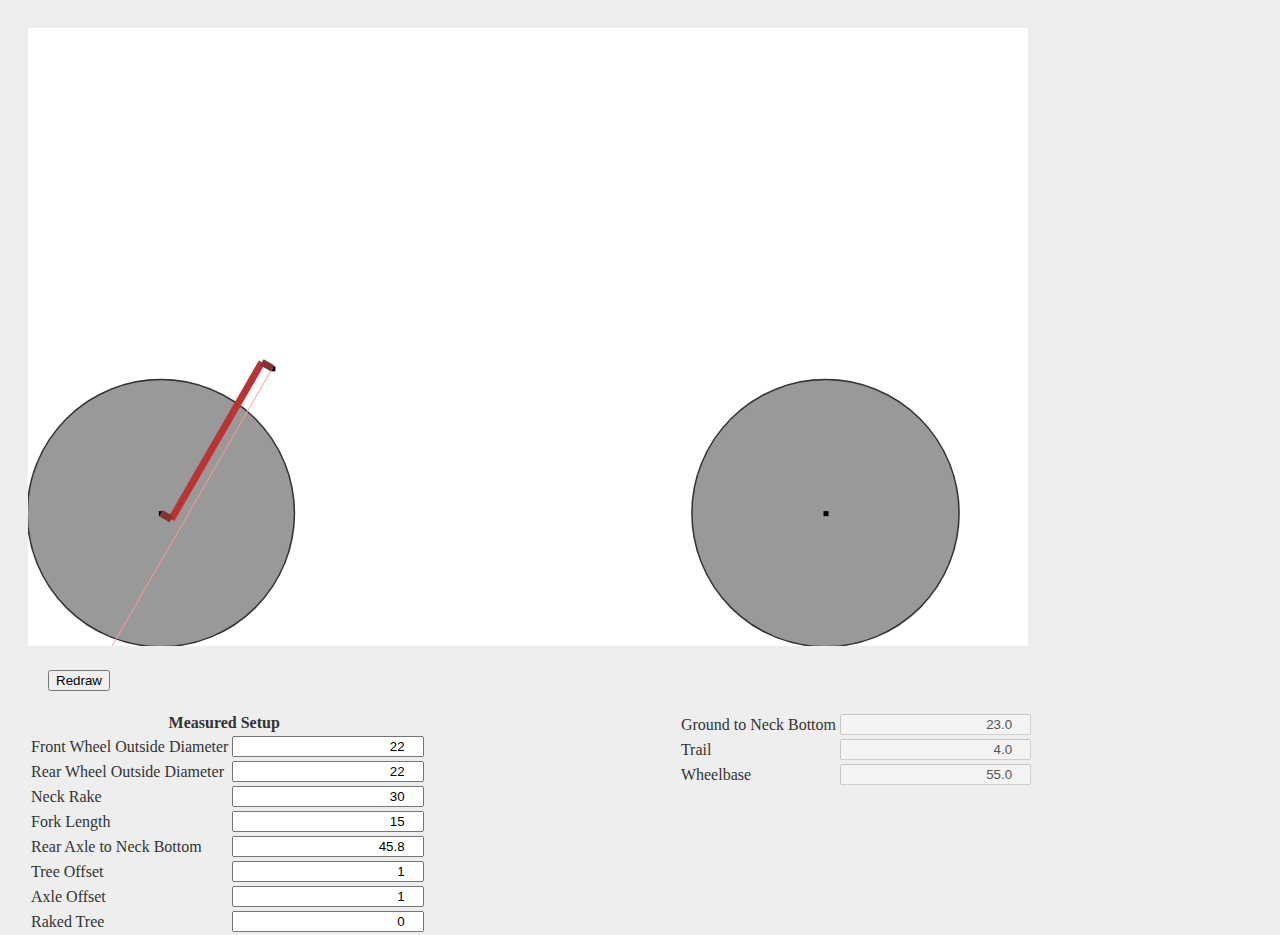
<file: trail_00.html>
<!DOCTYPE html>
<html><head><meta http-equiv='Content-Type' content='text/html; charset=UTF-8'>
<title>MFE wheelbase & trail calculator 0.1</title>
<style type='text/css'>
body {	
	background-color: #eee;
	color: #333;
	padding: 20px;
}
input[type="number"] { 
	text-align: right; 
}
canvas{
	background-color: #fff;
	/* transform: scale(1, -1); flip vertical for 0,0 in bottom left?*/
}
button{margin:20px}
</style>
</head>


<body>

<div id='diagramCanvasDiv'><canvas id='diagramCanvas' width='1000' height='618'></canvas></div>
<button onclick='reDrawButton()'>Redraw</button>
<div id='forkData' style='width: 1000px;' title="input class="number" units are arbitrary; results can be read in same units">
<table style='float: left'>
<tr><th colspan="2">Measured Setup</th></tr>
<tr><td>Front Wheel Outside Diameter</td><td> <input class="number" id='FWOD' type='number' style='width:99%' value='22'> </td></tr>
<tr><td>Rear Wheel Outside Diameter</td><td> <input class="number" id='RWOD' type='number' style='width:99%' value='22'> </td></tr>
<tr title="degrees back from vertical"><td>Neck Rake</td><td> <input class="number" id='FNR' type='number' style='width:99%' value='30'></td></tr>
<tr title="axle to neck bottom, parallel with neck or tree rake"><td>Fork Length</td><td> <input class="number" id='FL' type='number' style='width:99%' value='15'> </td></tr>
<tr title="measure parallel to ground"><td>Rear Axle to Neck Bottom</td><td> <input class="number" id='RANB' type='number' style='width:99%' value='45.8'> </td></tr>
<tr title="leg ahead of steerer, perpendicular to neck rake"><td>Tree Offset</td><td> <input class="number" id='FTO' type='number' style='width:99%' value='1'> </td></tr>
<tr title="axle ahead fork legs, perpendicular to neck rake"><td>Axle Offset</td><td> <input class="number" id='FAO' type='number' style='width:99%' value='1'> </td></tr>
<tr title="degrees forward from neck"><td>Raked Tree</td><td> <input class="number" id='FTR' type='number' style='width:99%' value='0'> </td></tr>

</table>

<table style='float: right'>
<tbody>
<tr><td>Ground to Neck Bottom</td><td> <input type="number" id='GNB' style='width:99%' value='' disabled> </td></tr>
<tr><td>Trail</td><td> <input type="number" id='TRAIL' style='width:99%' value='' disabled> </td></tr>
<tr><td>Wheelbase</td><td> <input type="number" id='WB' style='width:99%' value='' disabled> </td></tr>
</tbody>
</table>
</div>

<script type='text/javascript'>
//helper functions
function getHypPythag(a,b){
	var sumSquare = Math.pow(a,2) + Math.pow(b,2);
	return Math.pow(sumSquare,0.5);
};
function precisionRound(number, precision) {
  var factor = Math.pow(10, precision);
  return Math.round(number * factor) / factor;
};
//diagram dimensions
function getBikeDiagramDims(){
	var groundY = parseFloat( document.getElementById('diagramCanvas').height);
	var maxWheelbase = parseFloat(document.getElementById('RANB').value) + parseFloat(document.getElementById('FL').value)
	var maxLength = parseFloat(document.getElementById('FWOD').value)/2 + parseFloat(document.getElementById('RWOD').value)/2 + maxWheelbase
	var scale = parseFloat(diagram.width) / maxLength;
	var axleCrown = getHypPythag(parseFloat(document.getElementById('FL').value) * scale, parseFloat(document.getElementById('FTO').value) * scale + parseFloat(document.getElementById('FAO').value) * scale)
	var bikeDraw = 
	{
		height: document.getElementById('diagramCanvas').height,
		width: document.getElementById('diagramCanvas').width,
		scale: scale,
		wheelbase: NaN,
		frontTire:{ 
			radius : parseFloat(document.getElementById('FWOD').value)/2 * scale,
			groundX : parseFloat(document.getElementById('FWOD').value)/2 * scale, 
			groundY : groundY - parseFloat(document.getElementById('FWOD').value)/2 * scale
		},
		rearTire:{ 
			radius : parseFloat(document.getElementById('RWOD').value)/2 * scale,
			groundX : NaN, 
			groundY : groundY - parseFloat(document.getElementById('RWOD').value)/2 * scale
		},
		fork:{
			length: parseFloat(document.getElementById('FL').value) * scale,
			treeOffset: parseFloat(document.getElementById('FTO').value) * scale || 0,
			treeRake: parseFloat(document.getElementById('FTR').value) * Math.PI/-180 || 0,
			axleOffset: parseFloat(document.getElementById('FAO').value) * scale || 0,
			axleCrown: axleCrown,
			axleToGroundX: parseFloat(document.getElementById('FWOD').value)/2 * scale, 
			axleToGroundY: groundY - parseFloat(document.getElementById('FWOD').value)/2 * scale,
			neckRakeRad: (90-parseFloat(document.getElementById('FNR').value)) * Math.PI/180,
		}
	};
	return bikeDraw;
};
//drawing functions
function drawTire(ctx,tire,x,y){
	//x and y optional, overide tire defaults
  if (!x){x = tire.groundX};
  if (!y){y = tire.groundY};
  ctx.lineWidth = 3;
  ctx.beginPath(); ctx.arc(x, y, tire.radius, 0 , Math.PI*2);
  ctx.strokeStyle = '#333'; ctx.stroke();
  ctx.fillStyle = '#999'; ctx.fill();
  ctx.fillStyle = '#000'; ctx.fillRect(x-2, y-2, 5, 5);
};
function newDrawFork(ctx,bike){
	// find leg top and bottom
	bike.fork.legBottomX = bike.frontTire.groundX + bike.fork.axleOffset * Math.sin(bike.fork.neckRakeRad);
	bike.fork.legBottomY = bike.frontTire.groundY + bike.fork.axleOffset * Math.cos(bike.fork.neckRakeRad);
	bike.fork.legTopX = bike.fork.legBottomX + bike.fork.length * Math.cos(bike.fork.neckRakeRad + bike.fork.treeRake);
	bike.fork.legTopY = bike.fork.legBottomY - bike.fork.length * Math.sin(bike.fork.neckRakeRad + bike.fork.treeRake);
	// find neck bottom via rake
	bike.fork.neckBottomX = bike.frontTire.groundX + (bike.fork.treeOffset + bike.fork.axleOffset) * Math.sin(bike.fork.neckRakeRad) + bike.fork.length * Math.cos(bike.fork.neckRakeRad + bike.fork.treeRake);
	bike.fork.neckBottomY = bike.frontTire.groundY + (bike.fork.treeOffset + bike.fork.axleOffset) * Math.cos(bike.fork.neckRakeRad) - bike.fork.length * Math.sin(bike.fork.neckRakeRad + bike.fork.treeRake);
	
	//draw neck bottom dots
	ctx.fillStyle = '#000'; ctx.fillRect(bike.fork.neckBottomX-2, bike.fork.neckBottomY-2, 5, 5);	
	bike.fork.neckBottomHeight = bike.height - bike.fork.neckBottomY;
	document.getElementById('GNB').value = precisionRound(bike.fork.neckBottomHeight/bike.scale, 1).toFixed(1);
	//define and display wheelbase
	bike.rearTire.groundX = parseFloat(document.getElementById('RANB').value) * bike.scale + bike.fork.neckBottomX
	bike.wheelbase = bike.rearTire.groundX - bike.frontTire.groundX;
	document.getElementById('WB').value = precisionRound(bike.wheelbase/bike.scale, 1).toFixed(1);
	
	// find & draw rake line, calculate and show trail
	bike.fork.rakeLineGroundX = bike.fork.neckBottomX - Math.tan(Math.PI/2-bike.fork.neckRakeRad) * bike.fork.neckBottomHeight
	bike.fork.rakeLineGroundY = bike.height;
	//ctx.fillRect(bike.fork.rakeLineGroundX-2, bike.fork.rakeLineGroundY-2, 5, 5);
	ctx.beginPath(); ctx.lineWidth = 1;  ctx.strokeStyle = '#f99'
	ctx.moveTo(bike.fork.neckBottomX, bike.fork.neckBottomY); ctx.lineTo(bike.fork.rakeLineGroundX, bike.fork.rakeLineGroundY); ctx.stroke();
	bike.fork.trail = bike.frontTire.groundX - bike.fork.rakeLineGroundX;
	document.getElementById('TRAIL').value = precisionRound(bike.fork.trail/bike.scale, 1).toFixed(1);
	
	//draw fork leg
	ctx.beginPath(); ctx.lineWidth = 7;  ctx.strokeStyle = '#B33'
	ctx.moveTo(bike.fork.legTopX, bike.fork.legTopY); ctx.lineTo(bike.fork.legBottomX, bike.fork.legBottomY); ctx.stroke();
	//draw lower tree / leg offset
	ctx.beginPath(); ctx.lineWidth = 7;  ctx.strokeStyle = '#833'
	ctx.moveTo(bike.fork.legTopX, bike.fork.legTopY); ctx.lineTo(bike.fork.neckBottomX, bike.fork.neckBottomY); //ctx.stroke();
	ctx.moveTo(bike.fork.legBottomX, bike.fork.legBottomY); ctx.lineTo(bike.frontTire.groundX, bike.frontTire.groundY); ctx.stroke();
	
	console.log(bike)
}
function newDraw(ctx,bike){
	ctx.clearRect(0, 0, diagram.width, diagram.height);
	drawTire(ctx, bike.frontTire);
	newDrawFork(ctx, bike);
	drawTire(ctx, bike.rearTire);
};
function reDrawButton(){
	newDraw(dc,getBikeDiagramDims()); 
};
//page load draw
var diagram = document.getElementById('diagramCanvas');
var dc = diagram.getContext('2d');
newDraw(dc,getBikeDiagramDims());
</script>
</body>
</html>
</file>
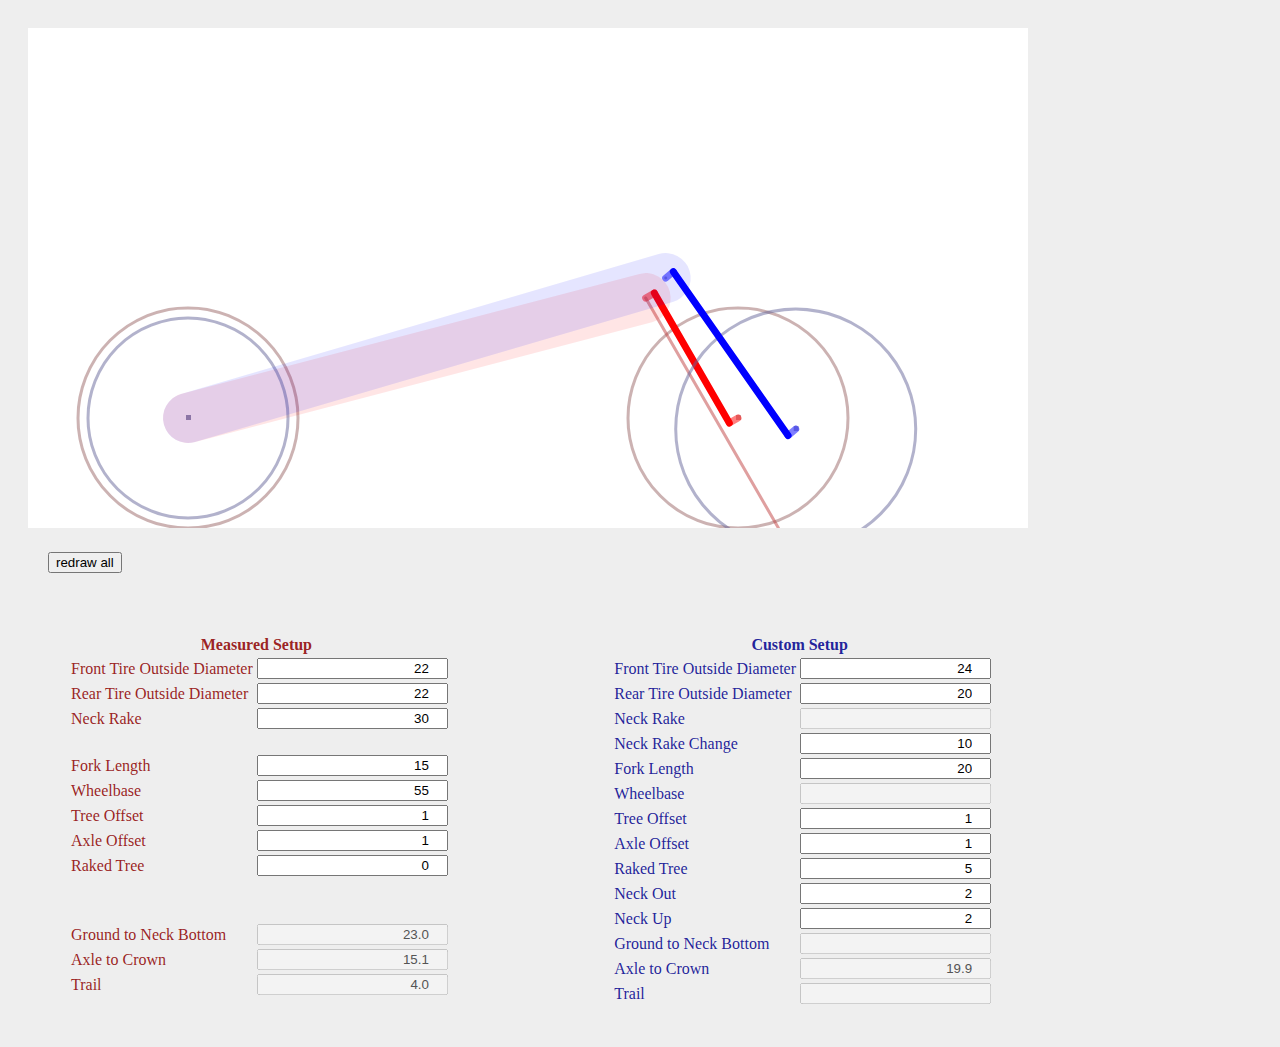
<file: trail_001.html>
<!DOCTYPE html>
<html><head><meta http-equiv='Content-Type' content='text/html; charset=UTF-8'>
<title>MFE Chopper Planner</title>
<style type='text/css'>
body {	
	background-color: #eee;
	color: #333;
	padding: 20px;
}
.hidden {
	display: none;
}
input[type="number"] { 
	text-align: right; 
}
canvas {
	background-color: #fff;
	transform: scale(1, -1); /* flip vertical for 0,0 in bottom left */
}
button {
	margin:20px
}
table {
	margin: 40px
}
</style>
</head>


<body>

<div id='bikeCanvasDiv'><canvas id='bikeCanvas' width='1000' height='500'></canvas></div>

<button onclick="drawAllButton()">redraw all</button>

<div id='data' style='width: 1000px;' title="input units are arbitrary; results can be read in same units">
<table id="tableA" style='float: left'>
<tr><th colspan="2">Measured Setup</th></tr>
<tr><td>Front Tire Outside Diameter</td><td> <input id='aFWD' type='number' style='width:99%' value='22'> </td></tr>
<tr><td>Rear Tire Outside Diameter</td><td> <input id='aRWD' type='number' style='width:99%' value='22'> </td></tr>
<tr title="degrees from vertical"><td>Neck Rake</td><td> <input id='aFNR' type='number' style='width:99%' value='30'></td></tr>
<tr><td>&nbsp;</td></tr>
<tr title="axle to neck bottom, parallel with neck or tree rake"><td>Fork Length</td><td> <input id='aFL' type='number' style='width:99%' value='15'> </td></tr>
<tr title="measure parallel to ground; include changes from any planned rear stretch"><td>Wheelbase</td><td> <input id='aWB' type='number' style='width:99%' value='55'> </td></tr>
<tr title="leg ahead of steerer, perpendicular to neck rake"><td>Tree Offset</td><td> <input id='aFTO' type='number' style='width:99%' value='1'> </td></tr>
<tr title="axle ahead fork legs, perpendicular to neck rake"><td>Axle Offset</td><td> <input id='aFAO' type='number' style='width:99%' value='1'> </td></tr>
<tr title="degrees forward from neck"><td>Raked Tree</td><td> <input id='aRT' type='number' style='width:99%' value='0'> </td></tr>
<tr><td>&nbsp;</td></tr>
<tr><td>&nbsp;</td></tr>
<tr><td>Ground to Neck Bottom</td><td> <input type="number" id='aGNB' style='width:99%' value='' disabled> </td></tr>
<tr><td>Axle to Crown</td><td> <input type="number" id='aAC' style='width:99%' value='' disabled> </td></tr>
<tr class="hidden" title="measured parallel to ground / wheelbase"><td>Front Axle to Neck Bottom (horizontal)</td><td> <input type="number" id='aFANB' style='width:99%' value='' disabled> </td></tr>
<tr><td>Trail</td><td> <input type="number" id='aTR' style='width:99%' value='' disabled> </td></tr>

</tbody>
</table>

<table id="tableB" style='float: right'>
<tr><th colspan="2">Custom Setup</th></tr>
<tr><td>Front Tire Outside Diameter</td><td> <input id='bFWD' type='number' style='width:99%' value='24'> </td></tr>
<tr><td>Rear Tire Outside Diameter</td><td> <input id='bRWD' type='number' style='width:99%' value='20'> </td></tr>
<tr title="you probably don't know what this will be if you change stuff..."><td>Neck Rake</td><td> <input id='bFNR' type='number' style='width:99%' value='' disabled></td></tr>
<tr title="degrees added to measured setup"><td>Neck Rake Change</td><td> <input id='bCHOP' type='number' style='width:99%' value='10'></td></tr>
<tr title="axle to neck bottom, parallel with neck or tree rake"><td>Fork Length</td><td> <input id='bFL' type='number' style='width:99%' value='20'> </td></tr>
<tr title="you probably don't know what this will be if you change stuff..."><td>Wheelbase</td><td> <input type="number" id='bWB' style='width:99%' value='' disabled> </td></tr>
<tr title="leg ahead of steerer, perpendicular to neck rake"><td>Tree Offset</td><td> <input id='bFTO' type='number' style='width:99%' value='1'> </td></tr>
<tr title="axle ahead fork legs, perpendicular to neck rake"><td>Axle Offset</td><td> <input id='bFAO' type='number' style='width:99%' value='1'> </td></tr>
<tr title="degrees forward from neck"><td>Raked Tree</td><td> <input id='bRT' type='number' style='width:99%' value='5'> </td></tr>
<tr><td>Neck Out</td><td> <input id='bNO' type='number' style='width:99%' value='2'></td></tr>
<tr><td>Neck Up</td><td> <input id='bNU' type='number' style='width:99%' value='2'></td></tr>
<tr><td>Ground to Neck Bottom</td><td> <input type="number" id='bGNB' style='width:99%' value='' disabled> </td></tr>
<tr><td>Axle to Crown</td><td> <input type="number" id='bAC' style='width:99%' value='' disabled> </td></tr>
<tr  class="hidden" title="measured parallel to ground / wheelbase"><td>Front Axle to Neck Bottom (horizontal)</td><td> <input type="number" id='bFANB' style='width:99%' value='' disabled> </td></tr>
<tr><td>Trail</td><td> <input type="number" id='bTR' style='width:99%' value='' disabled> </td></tr>
</tbody>
</table>
</div>

<script type='text/javascript'>
/*
Secapocalypse Setup
Front Tire Outside Diameter	
670
Rear Tire Outside Diameter	
670
Neck Rake	
20
 
Fork Length	
400
Wheelbase	
1500
Tree Offset	
90
Axle Offset	
90
Raked Tree	
-20
 
*/
//helper functions
function precisionRound(number, precision) {
  var factor = Math.pow(10, precision);
  return Math.round(number * factor) / factor;
};
function pAdd(p1,p2) {
	var bad = {x:NaN, y:NaN};
	if (! p1 instanceof Object){return bad;}
	if (! p1.hasOwnProperty('x') || ! p1.hasOwnProperty('y')){return bad;}
	if (! p2 instanceof Object){return bad;}
	if (! p2.hasOwnProperty('x') || ! p2.hasOwnProperty('y')){return bad;}
	return {x:p1.x+p2.x, y:p1.y+p2.y}
};
function getDistance(p1,p2){
	var bad = NaN;
	if (! p1 instanceof Object){return bad;}
	if (! p1.hasOwnProperty('x') || ! p1.hasOwnProperty('y')){return bad;}
	if (! p2 instanceof Object){return bad;}
	if (! p2.hasOwnProperty('x') || ! p2.hasOwnProperty('y')){return bad;}
	var deltaX= p1.x - p2.x;
	var deltaY= p1.y - p2.y;
	var sumSquare = Math.pow(deltaX,2) + Math.pow(deltaY,2)
	return Math.pow(sumSquare, .5);
};
function getAngle(p1,p2){
	var bad = NaN;
	if (! p1 instanceof Object){return bad;}
	if (! p1.hasOwnProperty('x') || ! p1.hasOwnProperty('y')){return bad;}
	if (! p2 instanceof Object){return bad;}
	if (! p2.hasOwnProperty('x') || ! p2.hasOwnProperty('y')){return bad;}
	deltaX= p1.x-p2.x;
	deltaY= p1.y-p2.y;
	return Math.atan(deltaY/deltaX);
};
function pAddVector(p1,rad,l) {
var bad = {x:NaN, y:NaN};
	if (! p1 instanceof Object){return bad;}
	if (! p1.hasOwnProperty('x') || ! p1.hasOwnProperty('y')){return bad;}
	rad = parseFloat(rad);
	l = parseFloat(l);
	return pAdd(p1, {x: Math.cos(rad)*l, y: Math.sin(rad)*l})
};
function greaterOf(a,b){
	if(a>b){return a;}
	return b;
};
function lawCosineSide(a,b,cosC){//C is angle between sides a and b, returns length of side opposite C
	//C^2 = A^2 + B^2 - 2ABcosC
	var c2 = Math.pow(a,2) + Math.pow(b,2) + (2 * a * b * cosC);
	return Math.pow(c2,.5);
};
function lawCosineAngle(a,b,c){//returns angle between sides b and c
	//cos(a) =  (b^2 + c^2 − a^2) / 2bc
	var cosA = (Math.pow(b,2)+Math.pow(c,2)-Math.pow(a,2))/(2*b*c);
	return Math.acos(cosA);
};

// diagram dimensions
function getInput(){	
	// a is "measured setup" 
	var aInput = 
	{	
		bike: "a",
		hue: 0,
		rotation: 0,
		wheelbase: parseFloat(document.getElementById('aWB').value),
		rearWheel:{
			radius: parseFloat(document.getElementById('aRWD').value)/2,
			axle: {x:parseFloat(document.getElementById('aRWD').value)/2, y:parseFloat(document.getElementById('aRWD').value)/2}
		},
		frontWheel:{
			radius: parseFloat(document.getElementById('aFWD').value)/2,
			axle: {x: parseFloat(document.getElementById('aFWD').value)/2 + parseFloat(document.getElementById('aWB').value), y: parseFloat(document.getElementById('aFWD').value)/2}
		},
		neck: {
			bottom: {x:NaN, y:NaN},
			rake: (parseFloat(document.getElementById('aFNR').value)) * Math.PI/-180,
			chop: NaN,
			out: 0,
			up: 0,
			rakeGround: {x:NaN, y:0}
		},
		fork:{
			length: parseFloat(document.getElementById('aFL').value),
			axleOffset: parseFloat(document.getElementById('aFAO').value),
			treeOffset: parseFloat(document.getElementById('aFTO').value),
			treeRake: parseFloat(document.getElementById('aRT').value) * Math.PI/180
		}	
	};
	// b is "custom setup" - modified version of a
	var bInput = 
	{
		bike:"b",
		hue: 240,
		wheelbase: NaN,
		rotation: NaN,
		frontWheel:{
			radius: parseFloat(document.getElementById('bFWD').value)/2,
			axle: {x:NaN, y:NaN}
		},
		rearWheel:{
			radius: parseFloat(document.getElementById('bRWD').value)/2,
			axle: {x:NaN, y:NaN}
		},	
		neck: { 
			bottom: {x:NaN, y:NaN},
			rake: NaN,
			chop: parseFloat(document.getElementById('bCHOP').value) * Math.PI/180,
			out: parseFloat(document.getElementById('bNO').value),
			up: parseFloat(document.getElementById('bNU').value),
			rakeGround: {x:NaN, y:NaN}
		},
		fork:{
			length: parseFloat(document.getElementById('bFL').value),
			axleOffset: parseFloat(document.getElementById('bFAO').value),
			treeOffset: parseFloat(document.getElementById('bFTO').value),
			treeRake: parseFloat(document.getElementById('bRT').value) * Math.PI/180
		}
	}
	// maxlength = longest fork + wheelbase + neck out + front radius + rear radius
	var maxLength = greaterOf (aInput.fork.length, bInput.fork.length );
	maxLength += aInput.wheelbase;
	maxLength += bInput.neck.out;
	maxLength += greaterOf (aInput.frontWheel.radius, bInput.frontWheel.radius);
	maxLength += greaterOf (aInput.rearWheel.radius, bInput.rearWheel.radius);
	// scaling to near fill bikeCanvas
	var scale = document.getElementById('bikeCanvas').width / maxLength;
	aInput.scale = scale; bInput.scale = scale; 
	document.getElementById("tableA").style.color = "hsla(" + aInput.hue + ", 90%, 30%, .9)";
	document.getElementById("tableB").style.color = "hsla(" + bInput.hue + ", 90%, 30%, .9)";
	return {a: aInput , b: bInput};
};

//data functions
function makeDataA(a){
	if (!a){ a = getInput().a; }
	a.fork.legBottom = {}; a.fork.legTop = {}; a.neck.bottom = {};
	a.fork.legBottom.x = a.frontWheel.axle.x - a.fork.axleOffset * Math.cos(a.neck.rake);//
	a.fork.legBottom.y = a.frontWheel.axle.y + a.fork.axleOffset * Math.sin(a.neck.rake);//
	a.fork.legTop.x = a.fork.legBottom.x + a.fork.length * Math.sin(a.neck.rake + a.fork.treeRake);
	a.fork.legTop.y = a.fork.legBottom.y + a.fork.length * Math.cos(a.neck.rake + a.fork.treeRake);
	a.neck.bottom.x = a.fork.legTop.x - a.fork.treeOffset * Math.cos(a.neck.rake);
	a.neck.bottom.y = a.fork.legTop.y + a.fork.treeOffset * Math.sin(a.neck.rake);
	a.neck.toFrontAxleHorizontalDistance = a.neck.bottom.x - a.frontWheel.axle.x;
	a.fork.axleCrown = getDistance(a.frontWheel.axle,a.neck.bottom);
	a.neck.rakeRearAxle = -1 * getAngle(a.neck.bottom, a.rearWheel.axle);
	a.frameAngle = a.neck.rake + Math.PI/2 - a.neck.rakeRearAxle
	a.neck.toRearAxle = getDistance(a.rearWheel.axle,a.neck.bottom);
	a.neck.rakeGround.x = a.neck.bottom.x - Math.tan(a.neck.rake) * a.neck.bottom.y;
	a.frontWheel.trail = a.frontWheel.axle.x - a.neck.rakeGround.x;	
	return a;
};
function makeDataB(a){
	//debugger
	var b = getInput().b;
	b.rearWheel.axle = a.rearWheel.axle;
	b.neck.bottom.x = a.neck.bottom.x;
	b.neck.bottom.y = a.neck.bottom.y;
	b.neck.bottom.x += b.neck.out;
	b.neck.bottom.y += b.neck.up;
	b.neck.rake = a.neck.rake - b.neck.chop;
	b.fork.legBottom = {}; b.fork.legTop = {}; 
	b.fork.legTop.x = b.neck.bottom.x + b.fork.treeOffset * Math.cos(b.neck.rake);
	b.fork.legTop.y = b.neck.bottom.y - b.fork.treeOffset * Math.sin(b.neck.rake);
	b.fork.legBottom.x = b.fork.legTop.x - b.fork.length * Math.sin(b.neck.rake + b.fork.treeRake);
	b.fork.legBottom.y = b.fork.legTop.y - b.fork.length * Math.cos(b.neck.rake + b.fork.treeRake);
	b.frontWheel.axle.x = b.fork.legBottom.x + b.fork.axleOffset * Math.cos(b.neck.rake);
	b.frontWheel.axle.y = b.fork.legBottom.y - b.fork.axleOffset * Math.sin(b.neck.rake);
	b.fork.axleCrown = getDistance(b.frontWheel.axle, b.neck.bottom);
	// basics for drawing done, but we don't know rake or trail or wheelbase because contact patches are probably not on ground level.  We need to rotate and move up.
	// /*
	var rake = b.neck.rake;
	var rearPatch = {x: b.rearWheel.axle.x, y: b.rearWheel.axle.y - b.rearWheel.axle.radius};
	var frontPatch = {x: b.frontWheel.axle.x, y: b.frontWheel.axle.y - b.frontWheel.axle.radius};
	var rotate = getAngle (frontPatch, rearPatch);
	b.rotation = rotate;
	// */
	console.log(a);
	console.log(b);
	return b;
}

//draw functions;
function drawWheel(ctx,wheel,scale,bike){
	//x and y optional, overide tire defaults
	color = "hsla(" + bike.hue + ", 20%, 50%, .5)";
	ctx.lineWidth = 3; ctx.strokeStyle = color; ctx.fillStyle = color; 
	ctx.beginPath(); ctx.arc(wheel.axle.x*scale, wheel.axle.y*scale, wheel.radius*scale, 0 , Math.PI*2); ctx.stroke();
	ctx.fillRect(wheel.axle.x*scale-2, wheel.axle.y*scale-2, 5, 5);
};
function drawBike(ctx,bike){
	var hue = bike.hue;	
	if (bike.bike === "a"){
		document.getElementById(bike.bike+'GNB').value = precisionRound(bike.neck.bottom.y, 1).toFixed(1);
		document.getElementById(bike.bike+'FANB').value = precisionRound(bike.neck.toFrontAxleHorizontalDistance , 1).toFixed(1);	
		document.getElementById(bike.bike+'AC').value = precisionRound(bike.fork.axleCrown,1).toFixed(1);
		document.getElementById(bike.bike+'TR').value = precisionRound(-1*bike.frontWheel.trail,1).toFixed(1);
	}
	if (bike.bike === "b"){
		document.getElementById(bike.bike+'AC').value = precisionRound(bike.fork.axleCrown,1).toFixed(1);
		ctx.rotate(bike.rotation);
	}
	//wheels
	drawWheel(ctx,bike.frontWheel,bike.scale,bike);
	drawWheel(ctx,bike.rearWheel,bike.scale,bike);
	//draw lower tree & axle offset
	ctx.beginPath(); ctx.lineWidth = 7;  ctx.strokeStyle = "hsla(" +hue+ ", 100%, 50%, .5)"
	ctx.moveTo(bike.fork.legTop.x * bike.scale, bike.fork.legTop.y * bike.scale); ctx.lineTo(bike.neck.bottom.x * bike.scale, bike.neck.bottom.y * bike.scale); 
	ctx.moveTo(bike.fork.legBottom.x * bike.scale, bike.fork.legBottom.y * bike.scale); ctx.lineTo(bike.frontWheel.axle.x * bike.scale, bike.frontWheel.axle.y * bike.scale); ctx.stroke();
	// draw rake line
	ctx.beginPath(); ctx.lineWidth = 3;  ctx.strokeStyle = "hsla(" +hue+ ", 50%, 50%, .5)"
	ctx.moveTo(bike.neck.rakeGround.x * bike.scale, bike.neck.rakeGround.y * bike.scale); ctx.lineTo(bike.neck.bottom.x * bike.scale, bike.neck.bottom.y * bike.scale); ctx.stroke();	
	// draw fork leg
	ctx.beginPath(); ctx.lineWidth = 7;  ctx.strokeStyle = "hsla(" +hue+ ", 100%, 50%, 1)"
	ctx.moveTo(bike.fork.legTop.x * bike.scale, bike.fork.legTop.y * bike.scale); ctx.lineTo(bike.fork.legBottom.x * bike.scale, bike.fork.legBottom.y * bike.scale); ctx.stroke();
	//draw "frame"
	ctx.beginPath(); ctx.lineWidth = 50;  ctx.strokeStyle = "hsla(" +hue+ ", 100%, 50%, .1)"
	ctx.moveTo(bike.rearWheel.axle.x * bike.scale, bike.rearWheel.axle.y * bike.scale); ctx.lineTo(bike.neck.bottom.x * bike.scale, bike.neck.bottom.y * bike.scale); ctx.stroke();
}




// pageload actions
var diagram = document.getElementById('bikeCanvas');
var dc = diagram.getContext('2d');
dc.lineCap="round";
dc.translate(50,0);

function redrawAll(ctx){

	ctx.clearRect(-50, -50, diagram.width+100, diagram.height+100);
	var bikeA = makeDataA();
	drawBike(ctx,bikeA);
	var bikeB = makeDataB(bikeA);
	drawBike(ctx,bikeB);

};

function drawAllButton(){
	redrawAll(dc);
}

drawAllButton();

//button actions

</script>


</body>
</html>
</file>
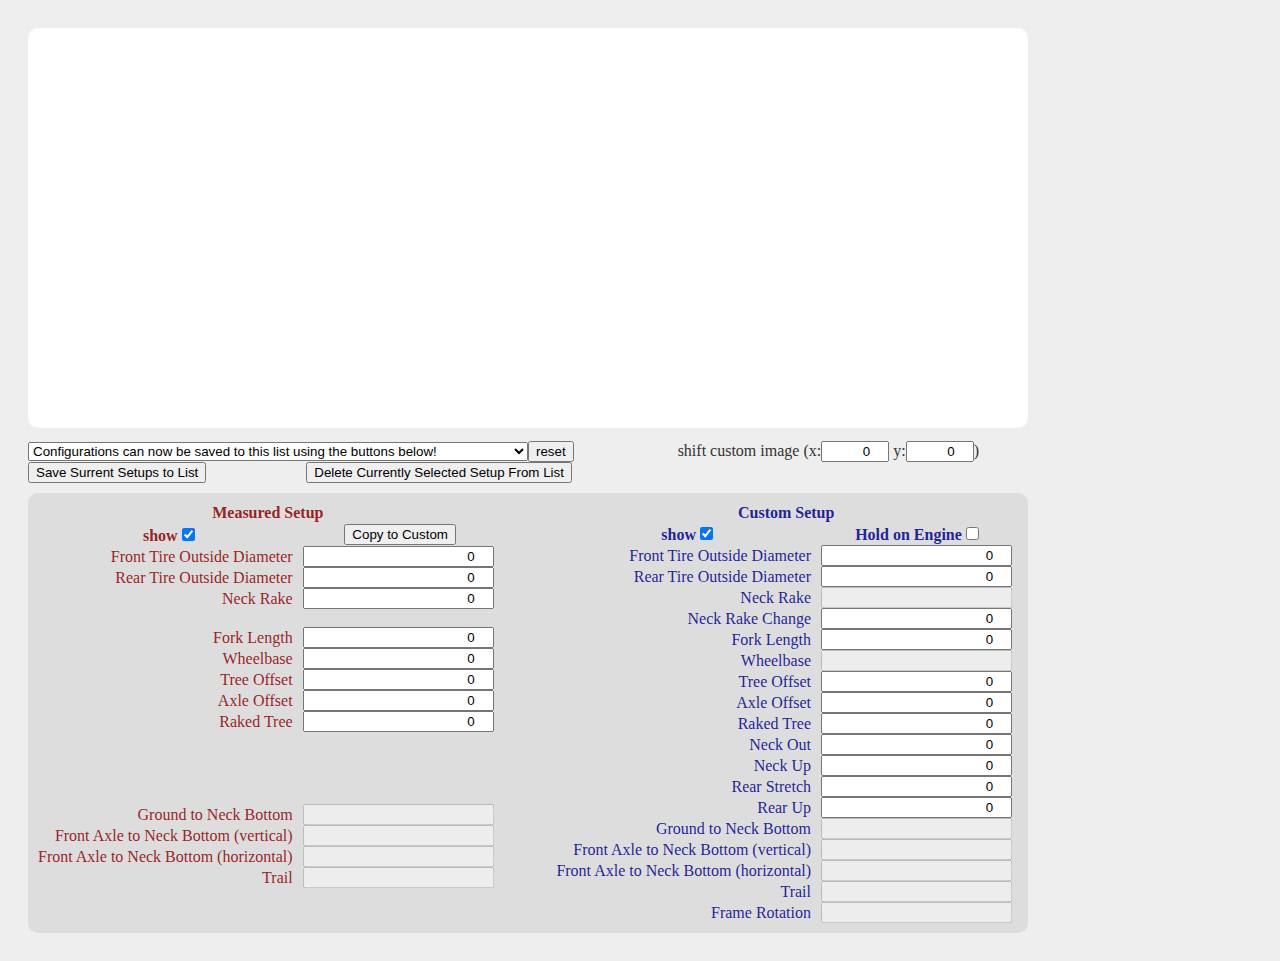
<file: planner0/planner_001.html>
<!DOCTYPE html>
<html><head><meta http-equiv='Content-Type' content='text/html; charset=UTF-8'>
<meta name="author" content="Sebastian Wiers">
<title>MFE Planner v 0.2</title>
<style type='text/css'>
body {	
	background-color: #eee;
	color: #333;
	padding: 20px;
}
.hidden {
	display: none;
}
input[type="number"] { 
	text-align: right; 
	margin: 0;
	width: 60px;
}
canvas#bikeCanvas {
	background-color: #fff;
	border-radius: 10px;
	transform: scale(1, -1); /* flip vertical for 0,0 in bottom left */
}
button {
	margin:0px
}
div#data {
    clear: both;
    content: "";
    display: table;
	background-color: #ddd;
	width: 1000px;
	margin-top: 10px;
}
div#data table{
	margin: 10px;
	border-spacing: 0;
    border-collapse: collapse;
}
div#data table td {
	text-align: right;
	padding: 0px 10px 0px 0px;
}
#bikes{
	min-width:500px;
	margin-top: 10px;
}
span#shiftXY{
	margin-left:100px;
}
div {
	padding: 0;
	margin: 0;
	border-radius: 10px;
}
div.modal{
	position: fixed; 
	top: 50%;
	left: 500px;
	width: 500px;
	padding: 25px;
	margin-top: -150px;
	margin-left: -250px;
	border: 2px solid #666;
	background-color: #ccc;
}
div.modal table{
	margin: 0 auto;
}
</style>
</head>


<body>


<div id='bikeCanvasDiv'><canvas id="bikeCanvas" width="1000" height="400";></canvas></div>

<div>
<span style="width:600px"><select id="bikes" onChange="setBike()"></select><button onclick="reset()">reset</button></span>
<span id="shiftXY">shift custom image (x:<input type="number" id="bXSHIFT" value="0" onchange="drawAll()"> y:<input type="number" id="bYSHIFT" value="0" onchange="drawAll()">)</span>
</div>
<div>
<span style="width:600px"><button onclick="startSaveBike()">Save Surrent Setups to List</button><button style="margin-left:100px" onclick="deleteBike()">Delete Currently Selected Setup From List</button></span>
</div>


<div id='data' title="input units are arbitrary; results can be read in same units">
<table id="aTable" style='float: left'>
<tr><th id="aSetup" colspan="2">Measured Setup</th></tr>
<tr><th><label for="aSHOW">show</label><input id="aSHOW" value="aSHOW" type="checkbox" checked onchange="drawAll()"><th><button onclick="copyToCustom()">Copy to Custom</label></button><th></tr>
<tr><td>Front Tire Outside Diameter</td><td> <input id='aFWD' onchange="drawAll()" type='number' style='width:99%' value=''> </td></tr>
<tr><td>Rear Tire Outside Diameter</td><td> <input id='aRWD' onchange="drawAll()" type='number' style='width:99%' value=''> </td></tr>
<tr title="degrees from vertical"><td>Neck Rake</td><td> <input id='aFNR' onchange="drawAll()" type='number' style='width:99%' value=''></td></tr>
<tr><td>&nbsp;</td></tr>
<tr title="axle to neck bottom, parallel with neck or tree rake"><td>Fork Length</td><td> <input id='aFL' onchange="drawAll()" type='number' style='width:99%' value=''> </td></tr>
<tr title="measure parallel to ground; include changes from any planned rear stretch"><td>Wheelbase</td><td> <input id='aWB' onchange="drawAll()" type='number' style='width:99%' value=''> </td></tr>
<tr title="leg ahead of steerer, perpendicular to neck rake"><td>Tree Offset</td><td> <input id='aFTO' onchange="drawAll()" type='number' style='width:99%' value=''> </td></tr>
<tr title="axle ahead fork legs, perpendicular to neck rake"><td>Axle Offset</td><td> <input id='aFAO' onchange="drawAll()" type='number' style='width:99%' value=''> </td></tr>
<tr title="degrees forward from neck"><td>Raked Tree</td><td> <input id='aRT' onchange="drawAll()" type='number' style='width:99%' value=''> </td></tr>
<tr><td>&nbsp;</td></tr>
<tr><td>&nbsp;</td></tr>
<tr><td>&nbsp;</td></tr>
<tr><td>&nbsp;</td></tr>
<tr><td>Ground to Neck Bottom</td><td> <input type="number" id='aGNB' style='width:99%' value='' disabled> </td></tr>
<tr><td>Front Axle to Neck Bottom (vertical)</td><td> <input type="number" id='aAC' style='width:99%' value='' disabled> </td></tr>
<tr title="measured parallel to ground / wheelbase"><td>Front Axle to Neck Bottom (horizontal)</td><td> <input type="number" id='aFANB' style='width:99%' value='' disabled> </td></tr>
<tr><td>Trail</td><td> <input type="number" id='aTR' style='width:99%' value='' disabled> </td></tr>
</tbody>
</table>
<table id="bTable" style='float: right'>
<tr><th id="bSetup" colspan="2">Custom Setup</th></tr>
<tr><th><label for="bSHOW">show</label><input id="bSHOW" value="bSHOW" type="checkbox" checked onchange="drawAll()">
<th><label for="bROTATE">Hold on Engine</label><input id="bROTATE" value="bROTATE"type="checkbox" onchange="drawAll()"><th></tr>
<tr><td>Front Tire Outside Diameter</td><td> <input id='bFWD' onchange="drawAll()" type='number' style='width:99%' value=''> </td></tr>
<tr><td>Rear Tire Outside Diameter</td><td> <input id='bRWD' onchange="drawAll()" type='number' style='width:99%' value=''> </td></tr>
<tr title="you probably don't know what this will be if you change stuff..."><td>Neck Rake</td><td> <input id='bFNR' type='number' style='width:99%' value='' disabled></td></tr>
<tr title="degrees added to measured setup"><td>Neck Rake Change</td><td> <input id='bCHOP' onchange="drawAll()" type='number' style='width:99%' value=''></td></tr>
<tr title="axle to neck bottom, parallel with neck or tree rake"><td>Fork Length</td><td> <input id='bFL' onchange="drawAll()" type='number' style='width:99%' value=''> </td></tr>
<tr title="you probably don't know what this will be if you change stuff..."><td>Wheelbase</td><td> <input type="number" id='bWB' style='width:99%' value='' disabled> </td></tr>
<tr title="leg ahead of steerer, perpendicular to neck rake"><td>Tree Offset</td><td> <input id='bFTO' onchange="drawAll()" type='number' style='width:99%' value=''> </td></tr>
<tr title="axle ahead fork legs, perpendicular to neck rake"><td>Axle Offset</td><td> <input id='bFAO' onchange="drawAll()" type='number' style='width:99%' value=''> </td></tr>
<tr title="degrees forward from neck"><td>Raked Tree</td><td> <input id='bRT' onchange="drawAll()" type='number' style='width:99%' value=''> </td></tr>
<tr><td>Neck Out</td><td> <input id='bNO' type='number' onchange="drawAll()" style='width:99%' value=''></td></tr>
<tr><td>Neck Up</td><td> <input id='bNU' type='number' onchange="drawAll()" style='width:99%' value=''></td></tr>
<tr title="stretch / swap / shock change"><td>Rear Stretch</td><td> <input id='bRO' type='number' onchange="drawAll()" style='width:99%' value=''></td></tr>
<tr itle="drop / swap / shock change"><td>Rear Up</td><td> <input id='bRU' type='number' onchange="drawAll()" style='width:99%' value=''></td></tr>
<tr><td>Ground to Neck Bottom</td><td> <input type="number" onchange="drawAll()" id='bGNB' style='width:99%' value='' disabled> </td></tr>
<tr><td>Front Axle to Neck Bottom (vertical)</td><td> <input type="number" id='bAC' style='width:99%' value='' disabled> </td></tr>
<tr title="measured parallel to ground / wheelbase"><td>Front Axle to Neck Bottom (horizontal)</td><td> <input type="number" id='bFANB' style='width:99%' value='' disabled> </td></tr>
<tr><td>Trail</td><td> <input type="number" id='bTR' style='width:99%' value='' disabled> </td></tr>
<tr title="large frame rotation may result in engine oil starvation / level reading errors and poor seat position"><td>Frame Rotation</td><td> <input type="number" id='bROT' style='width:99%' value='' disabled> </td></tr>
</tbody>
</table>
</div>

<script src="https://ajax.googleapis.com/ajax/libs/jquery/3.3.1/jquery.min.js"></script>
<script type='text/javascript'>
/**
 *
 * @licstart  The following is the entire license notice for the 
 *  JavaScript code in this script tag.
 *
 * Copyright (C) 2018  Sebastian Wiers
 *
 * The JavaScript code in this page is free software: you can
 * redistribute it and/or modify it under the terms of the GNU
 * General Public License (GNU GPL) as published by the Free Software
 * Foundation, either version 3 of the License, or (at your option)
 * any later version.  The code is distributed WITHOUT ANY WARRANTY;
 * without even the implied warranty of MERCHANTABILITY or FITNESS
 * FOR A PARTICULAR PURPOSE.  See the GNU GPL for more details.
 *
 * @licend  The above is the entire license notice
 * for the JavaScript code in this page.
 *
 */
var setups = [
{	text: "Configurations can now be saved to this list using the buttons below!", 
	aSetup: "Measured Setup",
	bSetup: "Custom Setup",
	hash: "bXSHIFT0bYSHIFT0aFWD.aRWD.aFNR.aFL.aWB.aFTO.aFAO.aRT.bFWD.bRWD.bCHOP.bFL.bFTO.bFAO.bRT.bNO.bNU.bRO.bRU."
}
];

//helper functions
function pAdd(p1,p2) {
	var bad = {x:NaN, y:NaN};
	if (! p1 instanceof Object){return bad;}
	if (! p1.hasOwnProperty('x') || ! p1.hasOwnProperty('y')){return bad;}
	if (! p2 instanceof Object){return bad;}
	if (! p2.hasOwnProperty('x') || ! p2.hasOwnProperty('y')){return bad;}
	return {x:p1.x+p2.x, y:p1.y+p2.y}
};
function getDistance(p1,p2){
	var bad = NaN;
	if (! p1 instanceof Object){return bad;}
	if (! p1.hasOwnProperty('x') || ! p1.hasOwnProperty('y')){return bad;}
	if (! p2 instanceof Object){return bad;}
	if (! p2.hasOwnProperty('x') || ! p2.hasOwnProperty('y')){return bad;}
	var deltaX= p1.x - p2.x;
	var deltaY= p1.y - p2.y;
	var sumSquare = Math.pow(deltaX,2) + Math.pow(deltaY,2)
	return Math.pow(sumSquare, .5);
};
function getAngle(p1,p2){
	var bad = NaN;
	if (! p1 instanceof Object){return bad;}
	if (! p1.hasOwnProperty('x') || ! p1.hasOwnProperty('y')){return bad;}
	if (! p2 instanceof Object){return bad;}
	if (! p2.hasOwnProperty('x') || ! p2.hasOwnProperty('y')){return bad;}
	deltaX= p1.x-p2.x;
	deltaY= p1.y-p2.y;
	return Math.atan(deltaY/deltaX);
};
function pAddVector(p1,rad,l) {
var bad = {x:NaN, y:NaN};
	if (! p1 instanceof Object){return bad;}
	if (! p1.hasOwnProperty('x') || ! p1.hasOwnProperty('y')){return bad;}
	rad = parseFloat(rad);
	l = parseFloat(l);
	return pAdd(p1, {x: Math.cos(rad)*l, y: Math.sin(rad)*l})
};
function greaterOf(a,b){
	if(a>b){return a;}
	return b;
};
function lawCosineSide(a,b,cosC){//C is angle between sides a and b, returns length of side opposite C
	//C^2 = A^2 + B^2 - 2ABcosC
	var c2 = Math.pow(a,2) + Math.pow(b,2) + (2 * a * b * cosC);
	return Math.pow(c2,.5);
};
function lawCosineAngle(a,b,c){//returns angle between sides b and c
	//cos(a) =  (b^2 + c^2 − a^2) / 2bc
	var cosA = (Math.pow(b,2)+Math.pow(c,2)-Math.pow(a,2))/(2*b*c);
	return Math.acos(cosA);
};
function getIntersection(lineA, lineB){
    var x1, y1, x2, y2, x3, y3, x4, y4;
	x1 = lineA.p1.x; y1 = lineA.p1.y;
	x2 = lineA.p2.x; y2 = lineA.p2.y;
	x3 = lineB.p1.x; y3 = lineB.p1.y;
	x4 = lineB.p2.x; y4 = lineB.p2.y;
	var ua, ub, denom = (y4 - y3)*(x2 - x1) - (x4 - x3)*(y2 - y1);
    if (denom == 0) {
        return null;
    }
    ua = ((x4 - x3)*(y1 - y3) - (y4 - y3)*(x1 - x3))/denom;
    ub = ((x2 - x1)*(y1 - y3) - (y2 - y1)*(x1 - x3))/denom;
    return {
        x: x1 + ua*(x2 - x1),
        y: y1 + ua*(y2 - y1),
        seg1: ua >= 0 && ua <= 1,
        seg2: ub >= 0 && ub <= 1
    };
}
function getCircleTangentPoints(c1,c2){ // {center:{x:#,y:#}, radius:#}
	var p1 = c1.center, p2 =  c2.center, r1 = c1.radius, r2 = c2.radius;
	/*
	//derived from https://stackoverflow.com/questions/12034019/as3-draw-a-line-along-the-common-tangents-of-two-circles
	*/							 
	var angR = Math.atan( (p1.y - p2.y) / (p1.x - p2.x) );//angle rotation between circle  centers
	var angN = Math.acos((r1 - r2)/ getDistance(p1,p2));//normal angle	
	var c1a = {x: p1.x + r1 * Math.cos(angR + angN), y: p1.y + r1 * Math.sin(angR + angN)};
    var c2a = {x: p2.x + r2 * Math.cos(angR + angN), y: p2.y + r2 * Math.sin(angR + angN)};
    var c1b = {x: p1.x + r1 * Math.cos(angR - angN), y: p1.y + r1 * Math.sin(angR - angN)};
    var c2b = {x: p2.x + r2 * Math.cos(angR - angN), y: p2.y + r2 * Math.sin(angR - angN)};	
	return {c1:[c1a,c1b],c2:[c2a,c2b]};
}

//UI
function copyToCustom() {
	var i;
	var inputsA = ['FWD','RWD','FNR','FL','WB','FTO','FAO','RT']
	for (i in inputsA){
		$('#b'+inputsA[i]).val($('#a'+inputsA[i]).val());
	}
	var changesB = ['NO', 'NU', 'RO', 'RU', 'CHOP'];
	for (i in changesB){
		$('#b'+changesB[i]).val('0');
	}
	drawAll();
}

// ddata inputs
function setFormFromHash(){
	var hash = window.location.hash.substr(1);
	var inputs = hash.split(/([1234567890\-\.]+)/);
	for (var i=0; i<inputs.length && inputs[i]!=""; i+=2){
		if (/-?(\d+|\d+\.\d+|\.\d+)([eE][-+]?\d+)?/.test(inputs[i+1])){
			$('#'+inputs[i]).val(inputs[i+1]);
		} else {
			$('#'+inputs[i]).val('0');
		}
	}
};
function setHashFromForm(){
	var hashArray = [],input;
	$('input[type=number]:not([disabled])').each(
		function (i,input){
			$input = $(input);
			if ($input.val()){ hashArray.push ($input[0].id + $input.val()); }
			else { hashArray.push ($input[0].id + "0"); }
		}
	)
	window.location.hash = hashArray.join('');
};
function getInput(fromHash){	
	if (window.location.hash && fromHash){setFormFromHash()}
	// a is "measured setup" 
	var aInput = 
	{	
		bike: "a",
		hue: 0,
		show: document.getElementById('aSHOW').checked,
		rotate: false,
		rotation: 0,
		wheelbase: parseFloat(document.getElementById('aWB').value),
		rearWheel:{
			radius:  Math.abs(parseFloat(document.getElementById('aRWD').value)/2) || .00000000001,
			axle: {x:0, y:0},
			contactPatch: {x:0, y:0 - parseFloat(document.getElementById('aRWD').value)/2},
		},
		frontWheel:{
			radius:  Math.abs(parseFloat(document.getElementById('aFWD').value)/2) || .00000000001,
			axle: {x:parseFloat(document.getElementById('aWB').value), y:parseFloat(document.getElementById('aFWD').value)/2 - parseFloat(document.getElementById('aRWD').value)/2},
			contactPatch: {x:parseFloat(document.getElementById('aWB').value), y:0 - parseFloat(document.getElementById('aRWD').value)/2}
		},
		neck: {
			bottom: {x:NaN, y:NaN},
			rake: (parseFloat(document.getElementById('aFNR').value)) * Math.PI/-180,
			chop: NaN,
			out: 0,
			up: 0,
			rakeGround: {x:NaN, y:0}
		},
		fork:{
			length: parseFloat(document.getElementById('aFL').value) || .00000000001,
			axleOffset: parseFloat(document.getElementById('aFAO').value),
			treeOffset: parseFloat(document.getElementById('aFTO').value),
			treeRake: parseFloat(-1*document.getElementById('aRT').value) * Math.PI/180
		}	
	};
	// b is "custom setup" - modified version of a
	var bInput = 
	{
		bike:"b",
		hue: 240,
		wheelbase: NaN,
		show: document.getElementById('bSHOW').checked,
		rotate: !document.getElementById('bROTATE').checked,
		rotation: 0,
		offset: {x:parseFloat(document.getElementById('bXSHIFT').value), y:parseFloat(document.getElementById('bYSHIFT').value)},
		frontWheel:{
			radius: Math.abs(parseFloat(document.getElementById('bFWD').value)/2) || .00000000001,
			axle: {x:NaN, y:NaN},
		},
		rearWheel:{
			radius:  Math.abs(parseFloat(document.getElementById('bRWD').value)/2) || .00000000001,
			axle: {x:NaN, y:NaN},
			axleBack: parseFloat(document.getElementById('bRO').value),
			axleUp: parseFloat(document.getElementById('bRU').value)
		},	
		neck: { 
			bottom: {x:NaN, y:NaN},
			bottomOld: {x:NaN, y:NaN},
			rake: NaN,
			chop: parseFloat(document.getElementById('bCHOP').value) * Math.PI/180,
			out: parseFloat(document.getElementById('bNO').value),
			up: parseFloat(document.getElementById('bNU').value),
			rakeGround: {x:NaN, y:NaN}
		},
		fork:{
			length:  parseFloat(document.getElementById('bFL').value) || .00000000001,
			axleOffset: parseFloat(document.getElementById('bFAO').value),
			treeOffset: parseFloat(document.getElementById('bFTO').value),
			treeRake: parseFloat(-1*document.getElementById('bRT').value) * Math.PI/180
		}
	}
	// maxlength = longest fork + wheelbase + neck out + front radius + rear radius
	var maxLength = greaterOf (aInput.fork.length, bInput.fork.length );
	maxLength += aInput.wheelbase;
	maxLength += bInput.neck.out;
	maxLength += greaterOf (aInput.frontWheel.radius, bInput.frontWheel.radius);
	maxLength += greaterOf (aInput.rearWheel.radius, bInput.rearWheel.radius);
	// scaling to near fill bikeCanvas
	var hScale = document.getElementById('bikeCanvas').width / maxLength;
	var canY = document.getElementById('bikeCanvas').height;
	var biggestWheel = aInput.rearWheel.radius
	if (bInput.rearWheel.radius > biggestWheel) {biggestWheel = bInput.rearWheel.radius};
	if (aInput.frontWheel.radius > biggestWheel) {biggestWheel = aInput.frontWheel.radius};
	if (bInput.frontWheel.radius > biggestWheel) {biggestWheel = bInput.frontWheel.radius};
	var vScale = canY/(biggestWheel*3);
	var scale = hScale;
	if (vScale < hScale){ var scale = vScale;}
	aInput.scale = scale; bInput.scale = scale; 
	document.getElementById("aTable").style.color = "hsla(" + aInput.hue + ", 90%, 30%, .9)";
	document.getElementById("bTable").style.color = "hsla(" + bInput.hue + ", 90%, 30%, .9)";
	setHashFromForm();
	return {a: aInput , b: bInput};
};

//data functions
function makeDataA(a,fromHash){
	if (!a){ a = getInput(fromHash).a; }
	a.fork.legBottom = {}; a.fork.legTop = {}; a.neck.bottom = {};
	a.fork.legBottom.x = a.frontWheel.axle.x - a.fork.axleOffset * Math.cos(a.neck.rake);//
	a.fork.legBottom.y = a.frontWheel.axle.y + a.fork.axleOffset * Math.sin(a.neck.rake);//
	a.fork.legTop.x = a.fork.legBottom.x + a.fork.length * Math.sin(a.neck.rake + a.fork.treeRake);
	a.fork.legTop.y = a.fork.legBottom.y + a.fork.length * Math.cos(a.neck.rake + a.fork.treeRake);
	a.neck.bottom.x = a.fork.legTop.x - a.fork.treeOffset * Math.cos(a.neck.rake);
	a.neck.bottom.y = a.fork.legTop.y + a.fork.treeOffset * Math.sin(a.neck.rake);
	a.neck.toFrontAxleHorizontalDistance = Math.abs(a.neck.bottom.x - a.frontWheel.axle.x);
	a.fork.axleCrown = getDistance(a.frontWheel.axle,a.neck.bottom);
	a.neck.rakeRearAxle = -1 * getAngle(a.neck.bottom, a.rearWheel.axle);
	a.frameAngle = a.neck.rake + Math.PI/2 - a.neck.rakeRearAxle
	a.neck.toRearAxle = getDistance(a.rearWheel.axle,a.neck.bottom);
	a.neck.rakeGroundDeep={};
	a.neck.rakeGroundDeep.y = a.neck.bottom.y - Math.cos(a.neck.rake)*10;
	a.neck.rakeGroundDeep.x = a.neck.bottom.x - Math.sin(a.neck.rake)*10;
	a.neck.rakeGround = getIntersection({p1:a.neck.bottom,p2:a.neck.rakeGroundDeep},{p1:a.rearWheel.contactPatch, p2:a.frontWheel.contactPatch});
	a.neck.toGroundDeep = {};// down from neck, can calculate based on groundline rotation
	a.neck.toGroundDeep.x = a.neck.bottom.x ;
	a.neck.toGroundDeep.y = 0;
	a.neck.toGround = getIntersection( {p1:a.neck.toGroundDeep, p2:a.neck.bottom} , {p1:a.frontWheel.contactPatch, p2:a.rearWheel.contactPatch} );//should be point on ground line below / closest to neck...
	a.frontWheel.trail = getDistance(a.neck.rakeGround,a.frontWheel.contactPatch);	
	if (a.frontWheel.contactPatch.x > a.neck.rakeGround.x){ a.frontWheel.trail = a.frontWheel.trail * -1}; 
	a.engineSize = a.neck.toRearAxle/2;
	return a;
};
function makeDataB(a,fromHash){
	var b = getInput(fromHash).b;
	b.rearWheel.axle = {x:a.rearWheel.axle.x, y:a.rearWheel.axle.y};
	b.neck.toRearAxleOld = a.neck.toRearAxle;
	b.rearWheel.old = a.rearWheel;
	b.rearWheel.axle.x -= b.rearWheel.axleBack;
	b.rearWheel.axle.y += b.rearWheel.axleUp;
	b.neck.bottomOld.x = a.neck.bottom.x;
	b.neck.bottomOld.y = a.neck.bottom.y;
	b.neck.bottom.x = a.neck.bottom.x;
	b.neck.bottom.y = a.neck.bottom.y;
	b.neck.bottom.x += b.neck.out;
	b.neck.bottom.y += b.neck.up;
	b.neck.rake = a.neck.rake - b.neck.chop||0;
	b.fork.legBottom = {}; b.fork.legTop = {}; 
	b.fork.legTop.x = b.neck.bottom.x + b.fork.treeOffset * Math.cos(b.neck.rake);
	b.fork.legTop.y = b.neck.bottom.y - b.fork.treeOffset * Math.sin(b.neck.rake);
	b.fork.legBottom.x = b.fork.legTop.x - b.fork.length * Math.sin(b.neck.rake + b.fork.treeRake);
	b.fork.legBottom.y = b.fork.legTop.y - b.fork.length * Math.cos(b.neck.rake + b.fork.treeRake);
	b.frontWheel.axle.x = b.fork.legBottom.x + b.fork.axleOffset * Math.cos(b.neck.rake);
	b.frontWheel.axle.y = b.fork.legBottom.y - b.fork.axleOffset * Math.sin(b.neck.rake);
	b.fork.axleCrown = getDistance(b.frontWheel.axle, b.neck.bottom);
	b.neck.toRearAxle = getDistance(b.rearWheel.axle,b.neck.bottom);
	// basics for drawing done, but we don't know rake or trail or wheelbase because contact patches are probably not on ground level.
	b.rearWheel.contactPatchClose = {x: b.rearWheel.axle.x, y: b.rearWheel.axle.y - b.rearWheel.radius};// aproximation to find which cantidate tangent point is on ground
	b.frontWheel.contactPatchClose = {x: b.frontWheel.axle.x, y: b.frontWheel.axle.y - b.frontWheel.radius};// aproximation to find which cantidate tangent point is on ground
	var c1 = {center: b.rearWheel.axle, radius: b.rearWheel.radius};
	var c2 = {center: b.frontWheel.axle, radius: b.frontWheel.radius};
	var cpc = getCircleTangentPoints(c1,c2);// {center:{x:#,y:#}, radius:#} // "cpc" - contact patch cantidates 
	b.rearWheel.cpc = cpc.c1;
	b.frontWheel.cpc = cpc.c2;
	cpc.c1[0].fix = getDistance(b.rearWheel.contactPatchClose, cpc.c1[0]);
	cpc.c1[1].fix = getDistance(b.rearWheel.contactPatchClose, cpc.c1[1]);
	cpc.c2[0].fix = getDistance(b.frontWheel.contactPatchClose, cpc.c2[0]);
	cpc.c2[1].fix = getDistance(b.frontWheel.contactPatchClose, cpc.c2[1]);
	if (cpc.c1[0].fix < cpc.c1[1].fix) {b.rearWheel.contactPatch = cpc.c1[0];} else {b.rearWheel.contactPatch = cpc.c1[1];}
	if (cpc.c2[0].fix < cpc.c2[1].fix) {b.frontWheel.contactPatch = cpc.c2[0];} else {b.frontWheel.contactPatch = cpc.c2[1];}
	
	b.wheelbase = getDistance(b.rearWheel.contactPatch,b.frontWheel.contactPatch)
	b.neck.rakeGroundDeep={};
	b.neck.rakeGroundDeep.x = b.neck.bottom.x - Math.sin(b.neck.rake )*10;
	b.neck.rakeGroundDeep.y = b.neck.bottom.y - Math.cos(b.neck.rake )*10;
	b.neck.rakeGround = getIntersection({p1:b.neck.bottom,p2:b.neck.rakeGroundDeep},{p1:b.rearWheel.contactPatch, p2:b.frontWheel.contactPatch});
	b.frontWheel.trail = getDistance(b.neck.rakeGround,b.frontWheel.contactPatch);	
	if (b.frontWheel.contactPatch.x > b.neck.rakeGround.x){ b.frontWheel.trail = b.frontWheel.trail * -1}; 
	b.rotation = getAngle (b.frontWheel.contactPatch, b.rearWheel.contactPatch);//!!!!!!!!!
	b.neck.rake =  b.neck.rake + b.rotation
	b.neck.toGroundDeep = {};// down from neck, can calculate based on groundline rotation
	b.neck.toGroundDeep.x = b.neck.bottom.x + Math.sin(b.rotation)*10;
	b.neck.toGroundDeep.y = b.neck.bottom.y - Math.cos(b.rotation)*10;
	b.neck.toGround = getIntersection( {p1:b.neck.toGroundDeep, p2:b.neck.bottom} , {p1:b.frontWheel.contactPatch, p2:b.rearWheel.contactPatch} );//should be point on ground line below / closest to neck...
	
	//front axle to neck bottom along ground line
	b.frontWheel.toNeckVerticalDropDeep = {x: b.frontWheel.axle.x - Math.cos(b.rotation)*10, y: b.frontWheel.axle.y - Math.sin(b.rotation)*10};  // arbitrary point horizontally back from axle parallel with ground line
	b.frontWheel.toNeckVerticalDrop = getIntersection( {p1:b.neck.toGroundDeep, p2:b.neck.bottom}, {p1:b.frontWheel.axle, p2:b.frontWheel.toNeckVerticalDropDeep} );// intersection of axle back line and neck down line
	b.neck.toFrontAxleHorizontalDistance = getDistance(b.frontWheel.axle, b.frontWheel.toNeckVerticalDrop);// distance from neck
	
	//align groundlines & original rear axle, allow user offset 
	b.offset = {x:0,y:0};
	b.offset.x += parseFloat($('#bXSHIFT').val()); 
	b.offset.y += parseFloat($('#bYSHIFT').val());
	b.offset.y += b.rearWheel.radius - b.rearWheel.old.radius - (Math.cos(b.rotation) * b.rearWheel.axleUp) - (Math.sin(b.rotation) * b.rearWheel.axleBack) ;
	
	//output
	console.log(a);
	console.log(b);
	return b;
}

//draw functions;
function drawWheel(ctx,wheel,scale,bike){
	//x and y optional, overide tire defaults
	color = "hsla(" + bike.hue + ", 20%, 50%, .5)";
	ctx.lineWidth = 3; ctx.strokeStyle = color; ctx.fillStyle = color; 
	ctx.beginPath(); ctx.arc(wheel.axle.x*scale, wheel.axle.y*scale, wheel.radius*scale, 0 , Math.PI*2); ctx.stroke();
	ctx.fillRect(wheel.axle.x*scale-2, wheel.axle.y*scale-2, 5, 5);
};
function drawBike(ctx,bike){	
	var error = false;//(bike.frontWheel.radius > bike.wheelbase || bike.rearWheel.radius > bike.wheelbase);
	if (isNaN(bike.wheelbase)){error = true;}
	if (isNaN(bike.neck.rake)){error = true;}
	if (bike.bike === "b" && error){
		document.getElementById(bike.bike+'FNR').value = '';
		document.getElementById(bike.bike+'WB').value = '';
		document.getElementById(bike.bike+'ROT').value = '';
		document.getElementById(bike.bike+'ROT').value = '';
	}
	if (bike.bike === "b" && !error){
		document.getElementById(bike.bike+'FNR').value = ((bike.neck.rake)*-180/Math.PI).toFixed(1);
		document.getElementById(bike.bike+'WB').value = bike.wheelbase.toFixed(1);
		document.getElementById(bike.bike+'ROT').value = "0.0"
	}
	if (error) { 
		document.getElementById(bike.bike+'AC').value = '';
		document.getElementById(bike.bike+'TR').value = '';
		document.getElementById(bike.bike+'FANB').value = '';
		document.getElementById(bike.bike+'GNB').value = '';
		$('#'+ bike.bike+ 'Table').find('input:not([disabled])').css("color","#f00")
		return;
	} else {
		document.getElementById(bike.bike+'AC').value = bike.fork.axleCrown.toFixed(1);
		document.getElementById(bike.bike+'TR').value = bike.frontWheel.trail.toFixed(1);
		document.getElementById(bike.bike+'FANB').value = bike.neck.toFrontAxleHorizontalDistance.toFixed(1);
		document.getElementById(bike.bike+'GNB').value = getDistance(bike.neck.toGround, bike.neck.bottom).toFixed(1);
	}
	if (bike.bike === "b" && !error){ // needs to be after early return to avoid stacking in  multiple renders
		document.getElementById(bike.bike+'ROT').value = ((bike.rotation)*180/Math.PI).toFixed(1);
		dc.translate(bike.offset.x *bike.scale, bike.offset.y* bike.scale);
		if (bike.rotate){ 
			ctx.rotate(-1*bike.rotation); 	
		}
	}
	$('#'+ bike.bike+ 'Table').find('input:not([disabled])').css("color","#000")
	if(!bike.show){ return; }
	var hue = bike.hue;	
	ctx.lineCap="round";
	ctx.translate(150,150);
	//wheels
	drawWheel(ctx,bike.frontWheel,bike.scale,bike);
	drawWheel(ctx,bike.rearWheel,bike.scale,bike);
	//draw lower tree & axle offset
	ctx.beginPath(); ctx.lineWidth = 7;  ctx.strokeStyle = "hsla(" +hue+ ", 100%, 50%, 1)"
	ctx.moveTo(bike.fork.legTop.x * bike.scale, bike.fork.legTop.y * bike.scale); ctx.lineTo(bike.neck.bottom.x * bike.scale, bike.neck.bottom.y * bike.scale); 
	ctx.moveTo(bike.fork.legBottom.x * bike.scale, bike.fork.legBottom.y * bike.scale); ctx.lineTo(bike.frontWheel.axle.x * bike.scale, bike.frontWheel.axle.y * bike.scale); ctx.stroke();
	// draw rake line
	ctx.beginPath(); ctx.lineWidth = 3;  ctx.strokeStyle = "hsla(" +hue+ ", 50%, 50%, .5)"
	ctx.moveTo(bike.neck.rakeGround.x * bike.scale, bike.neck.rakeGround.y * bike.scale); ctx.lineTo(bike.neck.bottom.x * bike.scale, bike.neck.bottom.y * bike.scale); ctx.stroke();	
	// draw fork leg
	ctx.beginPath(); ctx.lineWidth = 7;  ctx.strokeStyle = "hsla(" +hue+ ", 100%, 50%, 1)"
	ctx.moveTo(bike.fork.legTop.x * bike.scale, bike.fork.legTop.y * bike.scale); ctx.lineTo(bike.fork.legBottom.x * bike.scale, bike.fork.legBottom.y * bike.scale); ctx.stroke();
	//draw "frame"
	ctx.beginPath(); ctx.lineWidth = 50;  ctx.strokeStyle = "hsla(" +hue+ ", 100%, 50%, .1)"
	ctx.moveTo(bike.rearWheel.axle.x * bike.scale, bike.rearWheel.axle.y * bike.scale);
	if (bike.rearWheel.old){
		ctx.moveTo(bike.rearWheel.axle.x * bike.scale, bike.rearWheel.axle.y * bike.scale); 
		ctx.lineTo(bike.rearWheel.old.axle.x * bike.scale, bike.rearWheel.old.axle.y * bike.scale); 			
	}
	if (!bike.neck.bottomOld){ ctx.lineTo(bike.neck.bottom.x * bike.scale, bike.neck.bottom.y * bike.scale); }
	if (bike.neck.bottomOld){ 
		ctx.lineTo(bike.neck.bottomOld.x * bike.scale, bike.neck.bottomOld.y * bike.scale); 
		ctx.lineTo( (bike.neck.bottomOld.x + bike.neck.out) * bike.scale, bike.neck.bottomOld.y * bike.scale); 
		ctx.lineTo(bike.neck.bottom.x * bike.scale, bike.neck.bottom.y * bike.scale); 		
	}
	ctx.stroke();
	//draw groundline
	groundlineStart={};groundlineEnd={}; 
	var deltaX = bike.rearWheel.contactPatch.x - bike.frontWheel.contactPatch.x;
	var deltaY = bike.rearWheel.contactPatch.y - bike.frontWheel.contactPatch.y;
	groundlineStart.x = bike.rearWheel.contactPatch.x + deltaX;
	groundlineStart.y = bike.rearWheel.contactPatch.y + deltaY;
	groundlineEnd.x =  bike.frontWheel.contactPatch.x - deltaX;
	groundlineEnd.y = bike.frontWheel.contactPatch.y - deltaY;
	ctx.beginPath(); ctx.lineWidth = 3;  
	ctx.moveTo(groundlineStart.x*bike.scale,groundlineStart.y*bike.scale);
	ctx.lineTo(groundlineEnd.x*bike.scale,groundlineEnd.y*bike.scale);
	ctx.stroke();
	// draw trail
	ctx.beginPath(); ctx.lineWidth = 5;  ctx.strokeStyle = "hsla(" +hue+ ", 100%, 50%, .5)"
	ctx.moveTo(bike.frontWheel.contactPatch.x* bike.scale, bike.frontWheel.contactPatch.y* bike.scale);
	ctx.lineTo(bike.neck.rakeGround.x*bike.scale, bike.neck.rakeGround.y*bike.scale);
	ctx.stroke();
	
	//draw engine
	ctx.fillStyle = "hsla(" +hue+ ", 100%, 50%, .1)"
	var engineSize = bike.neck.toRearAxleOld *.5 || bike.neck.toRearAxle *.5 ;
	ctx.fillRect(engineSize*.75 * bike.scale, engineSize*bike.scale*-.25, engineSize*.85*bike.scale, engineSize*.5*bike.scale);	
	if (bike.bike === "b"){ 
		$('span#shiftXY').addClass('hidden');
	}
	ctx.setTransform(1, 0, 0, 1, 0, 0);
	//console.log(bike)
};

function redrawAll(ctx,fromHash){
	ctx.clearRect(-500, -500, diagram.width+1000, diagram.height+1000);
	var bikeA = makeDataA(null,fromHash);
	drawBike(ctx,bikeA);
	var bikeB = makeDataB(bikeA,fromHash);
	drawBike(ctx,bikeB);
};
function drawAll(fromHash){//function with no required inputs for form onchange
	redrawAll(dc,fromHash);
}
// bikes selector setup & functions
var savedBikes = localStorage.getItem('savedBikes');
if (!savedBikes){
	savedBikes = JSON.stringify(setups); localStorage.setItem('savedBikes',savedBikes); 
} else {
	setups = $.parseJSON(savedBikes);
}
$.each(setups, function (i, item) {
    $('#bikes').append($('<option>', {     
        text : item.text,
		'data-asetup': item.aSetup,
		'data-bsetup': item.bSetup,
		'data-hash': item.hash,
    }));
});
function setBike(){
	var bike = $('#bikes option:selected')
	window.location.hash = bike.attr('data-hash');
	$('#aSetup').text(bike.attr('data-asetup'));
	$('#bSetup').text(bike.attr('data-bsetup'));
	drawAll(true);
};
function reset(){
	$('#bikes option:selected').prop('selected','selected').change();
}

// pageload actions
var diagram = document.getElementById('bikeCanvas');
var dc = diagram.getContext('2d');
if (window.location.hash){
	drawAll(fromHash = true)
	$('#bikes option').first().prop('selected', 'selected');
}
else {
	$('#bikes option').first().prop('selected', 'selected').change();
}
</script>
<div id="saveBikeModal" class="modal hidden">
<table>
<tr><td>setup dropdown line entry text<td><input id="save-text">
<tr><td>setup "measured" table title<td><input id="save-aSetup">
<tr><td>setup "custom" table title<td><input id="save-bSetup">
<tr><td colspan="2"><button onclick="saveBike()">save</button><td><button onclick='saveCancel()'>cancel</button>
</table>
</div>
</body>
</html>
</file>
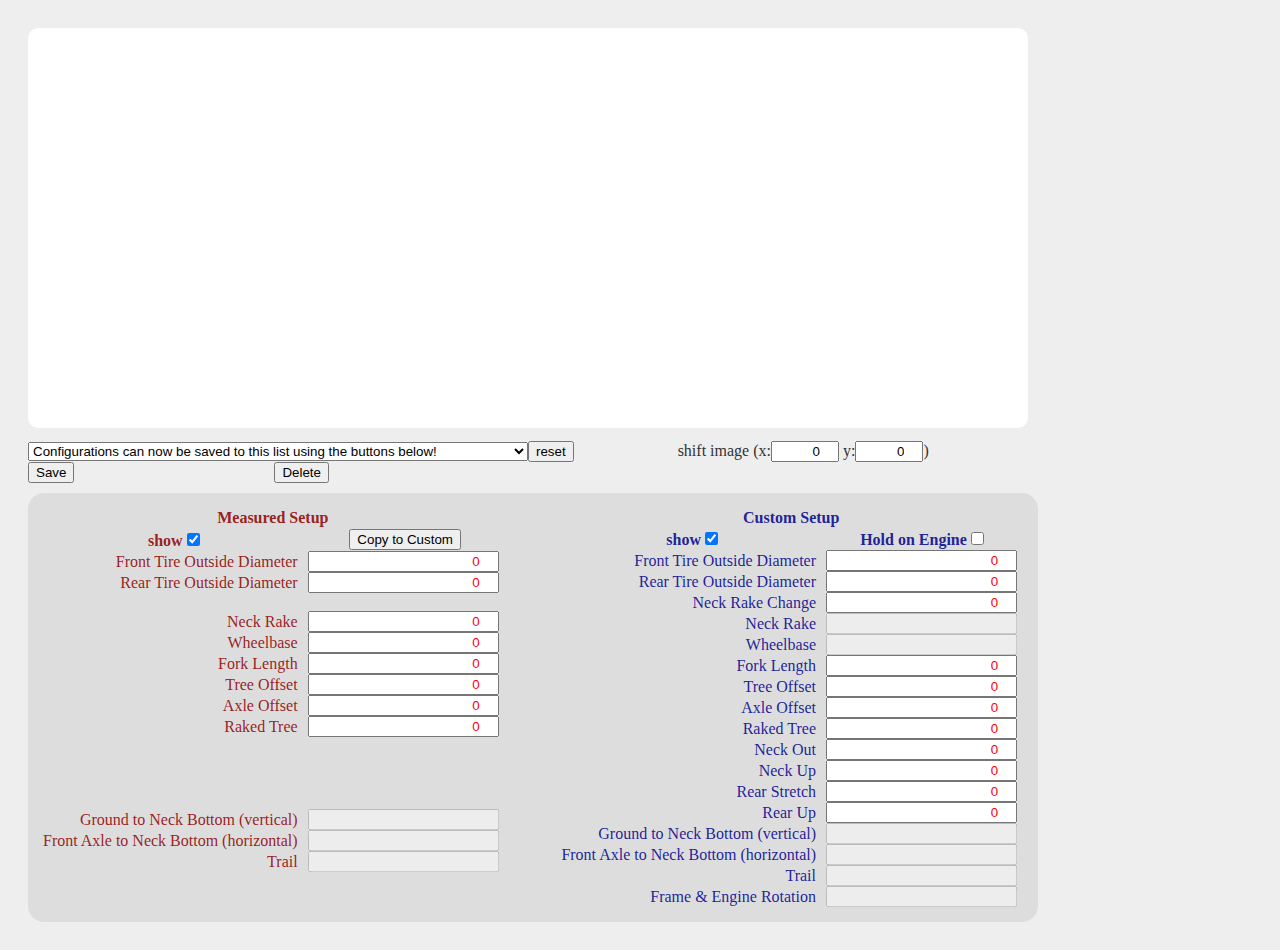
<file: planner0/planner_002.html>
<!DOCTYPE html>
<html><head><meta http-equiv='Content-Type' content='text/html; charset=UTF-8'>
<meta name="author" content="Sebastian Wiers">
<title>MFE Planner v 0.2</title>
<style type='text/css'>
body {	
	background-color: #eee;
	color: #333;
	padding: 20px;
}
.hidden {
	display: none;
}
input[type="number"] { 
	text-align: right; 
	margin: 0;
	width: 60px;
}
canvas#bikeCanvas {
	background-color: #fff;
	border-radius: 10px;
	width:1000;
	height:400;
}
button {
	margin:0px
}
div#data {
    clear: both;
    content: "";
    display: table;
	background-color: #ddd;
	width: 1000px;
	margin-top: 10px;
	padding: 5px;
}
div#data table{
	margin: 10px;
	border-spacing: 0;
    border-collapse: collapse;
}
div#data table td {
	text-align: right;
	padding: 0px 10px 0px 0px;
}
#bikes{
	min-width:500px;
	margin-top: 10px;
}
span#shiftXY{
	margin-left:100px;
}
div {
	padding: 0;
	margin: 0;
	border-radius: 1em;
}
div.modal{
	position: fixed; 
	top: 50%;
	left: 500px;
	width: 500px;
	padding: 25px;
	margin-top: -150px;
	margin-left: -250px;
	border: 2px solid #666;
	background-color: #ccc;
}
div.modal table{
	margin: 0 auto;
}
</style>
</head>


<body>


<div id='bikeCanvasDiv'><canvas id="bikeCanvas" width="1000" height="400";></canvas></div>

<div>
<span style="width:600px"><select id="bikes" onChange="setBike()"></select><button onclick="reset()">reset</button></span>
<span id="shiftXY">shift image (x:<input type="number" id="bXSHIFT" value="0" onchange="drawAll()"> y:<input type="number" id="bYSHIFT" value="0" onchange="drawAll()">)</span>
</div>
<div>
<span style="width:600px"><button onclick="startSaveBike()">Save</button><button style="margin-left:200px" onclick="deleteBike()">Delete</button></span>
</div>


<div id='data' title="input units are arbitrary; results can be read in same units">
<table id="aTable" style='float: left'>
<tr><th id="aSetup" colspan="2">Measured Setup</th></tr>
<tr><th><label for="aSHOW">show</label><input id="aSHOW" value="aSHOW" type="checkbox" checked onchange="drawAll()"><th><button onclick="copyToCustom()">Copy to Custom</label></button><th></tr>
<tr><td>Front Tire Outside Diameter</td><td> <input id='aFWD' onchange="drawAll()" type='number' style='width:99%' value=''> </td></tr>
<tr><td>Rear Tire Outside Diameter</td><td> <input id='aRWD' onchange="drawAll()" type='number' style='width:99%' value=''> </td></tr>
<tr><td>&nbsp;</td></tr>
<tr title="degrees from vertical"><td>Neck Rake</td><td> <input id='aFNR' onchange="drawAll()" type='number' style='width:99%' value=''></td></tr>
<tr title="measure parallel to ground; include changes from any planned rear stretch"><td>Wheelbase</td><td> <input id='aWB' onchange="drawAll()" type='number' style='width:99%' value=''> </td></tr>
<tr title="axle to neck bottom, parallel with neck or tree rake"><td>Fork Length</td><td> <input id='aFL' onchange="drawAll()" type='number' style='width:99%' value=''> </td></tr>
<tr title="leg ahead of steerer, perpendicular to neck rake"><td>Tree Offset</td><td> <input id='aFTO' onchange="drawAll()" type='number' style='width:99%' value=''> </td></tr>
<tr title="axle ahead fork legs, perpendicular to neck rake"><td>Axle Offset</td><td> <input id='aFAO' onchange="drawAll()" type='number' style='width:99%' value=''> </td></tr>
<tr title="degrees forward from neck"><td>Raked Tree</td><td> <input id='aRT' onchange="drawAll()" type='number' style='width:99%' value=''> </td></tr>
<tr><td>&nbsp;</td></tr>
<tr><td>&nbsp;</td></tr>
<tr><td>&nbsp;</td></tr>
<tr><td>&nbsp;</td></tr>
<tr><td>Ground to Neck Bottom (vertical)</td><td> <input type="number" id='aGNB' style='width:99%' value='' disabled> </td></tr>
<tr title="measured parallel to ground / wheelbase"><td>Front Axle to Neck Bottom (horizontal)</td><td> <input type="number" id='aFANB' style='width:99%' value='' disabled> </td></tr>
<tr><td>Trail</td><td> <input type="number" id='aTR' style='width:99%' value='' disabled> </td></tr>
</tbody>
</table>
<table id="bTable" style='float: right'>
<tr><th id="bSetup" colspan="2">Custom Setup</th></tr>
<tr><th><label for="bSHOW">show</label><input id="bSHOW" value="bSHOW" type="checkbox" checked onchange="drawAll()">
<th><label for="bROTATE">Hold on Engine</label><input id="bROTATE" value="bROTATE"type="checkbox" onchange="drawAll()"><th></tr>
<tr><td>Front Tire Outside Diameter</td><td> <input id='bFWD' onchange="drawAll()" type='number' style='width:99%' value=''> </td></tr>
<tr><td>Rear Tire Outside Diameter</td><td> <input id='bRWD' onchange="drawAll()" type='number' style='width:99%' value=''> </td></tr>
<tr title="degrees added to measured setup"><td>Neck Rake Change</td><td> <input id='bCHOP' onchange="drawAll()" type='number' style='width:99%' value=''></td></tr>
<tr title="you probably don't know what this will be if you change stuff..."><td>Neck Rake</td><td> <input id='bFNR' type='number' style='width:99%' value='' disabled></td></tr>
<tr title="you probably don't know what this will be if you change stuff..."><td>Wheelbase</td><td> <input type="number" id='bWB' style='width:99%' value='' disabled> </td></tr>
<tr title="axle to neck bottom, parallel with neck or tree rake"><td>Fork Length</td><td> <input id='bFL' onchange="drawAll()" type='number' style='width:99%' value=''> </td></tr>
<tr title="leg ahead of steerer, perpendicular to neck rake"><td>Tree Offset</td><td> <input id='bFTO' onchange="drawAll()" type='number' style='width:99%' value=''> </td></tr>
<tr title="axle ahead fork legs, perpendicular to neck rake"><td>Axle Offset</td><td> <input id='bFAO' onchange="drawAll()" type='number' style='width:99%' value=''> </td></tr>
<tr title="degrees forward from neck"><td>Raked Tree</td><td> <input id='bRT' onchange="drawAll()" type='number' style='width:99%' value=''> </td></tr>
<tr><td>Neck Out</td><td> <input id='bNO' type='number' onchange="drawAll()" style='width:99%' value=''></td></tr>
<tr><td>Neck Up</td><td> <input id='bNU' type='number' onchange="drawAll()" style='width:99%' value=''></td></tr>
<tr title="stretch / swap / shock change"><td>Rear Stretch</td><td> <input id='bRO' type='number' onchange="drawAll()" style='width:99%' value=''></td></tr>
<tr itle="drop / swap / shock change"><td>Rear Up</td><td> <input id='bRU' type='number' onchange="drawAll()" style='width:99%' value=''></td></tr>
<tr><td>Ground to Neck Bottom (vertical)</td><td> <input type="number" onchange="drawAll()" id='bGNB' style='width:99%' value='' disabled></td></tr>
<tr title="measured parallel to ground / wheelbase"><td>Front Axle to Neck Bottom (horizontal)</td><td> <input type="number" id='bFANB' style='width:99%' value='' disabled> </td></tr>
<tr><td>Trail</td><td> <input type="number" id='bTR' style='width:99%' value='' disabled> </td></tr>
<tr title="large frame rotation may result in engine oil starvation / level reading errors and poor seat position"><td>Frame & Engine Rotation</td><td> <input type="number" id='bROT' style='width:99%' value='' disabled> </td></tr>
</tbody>
</table>
</div>

<script src="https://ajax.googleapis.com/ajax/libs/jquery/3.3.1/jquery.min.js"></script>
<script type='text/javascript'>
/**
 *
 * @licstart  The following is the entire license notice for the 
 *  JavaScript code in this script tag.
 *
 * Copyright (C) 2018  Sebastian Wiers
 *
 * The JavaScript code in this page is free software: you can
 * redistribute it and/or modify it under the terms of the GNU
 * General Public License (GNU GPL) as published by the Free Software
 * Foundation, either version 3 of the License, or (at your option)
 * any later version.  The code is distributed WITHOUT ANY WARRANTY;
 * without even the implied warranty of MERCHANTABILITY or FITNESS
 * FOR A PARTICULAR PURPOSE.  See the GNU GPL for more details.
 *
 * @licend  The above is the entire license notice
 * for the JavaScript code in this page.
 *
 */
var setups = [
{	text: "You can modify this list using buttons below", 
	aSetup: "Measured Setup",
	bSetup: "Custom Setup",
	hash: "bXSHIFT0bYSHIFT0aFWD24aRWD24aFNR25.0aWB50.0aFL15.0aFTO2.0aFAO0.0aRT-0.0bFWD24bRWD24bCHOP5.0bFL15.0bFTO0.0bFAO2bRT3.0bNO1.0bNU-1.0bRO2.0bRU2.0"
}
];
var PRECISION = 1;
var MIN = .00000000001;
//helper functions
function pAdd(p1,p2) {
	var bad = {x:NaN, y:NaN};
	if (! p1 instanceof Object){return bad;}
	if (! p1.hasOwnProperty('x') || ! p1.hasOwnProperty('y')){return bad;}
	if (! p2 instanceof Object){return bad;}
	if (! p2.hasOwnProperty('x') || ! p2.hasOwnProperty('y')){return bad;}
	return {x:p1.x+p2.x, y:p1.y+p2.y}
};
function getDistance(p1,p2){
	var bad = NaN;
	if (!p1 || !p2){ return bad;}
	if (! p1 instanceof Object){return bad;}
	if (! p1.hasOwnProperty('x') || ! p1.hasOwnProperty('y')){return bad;}
	if (! p2 instanceof Object){return bad;}
	if (! p2.hasOwnProperty('x') || ! p2.hasOwnProperty('y')){return bad;}
	var deltaX= p1.x - p2.x;
	var deltaY= p1.y - p2.y;
	var sumSquare = Math.pow(deltaX,2) + Math.pow(deltaY,2)
	return Math.pow(sumSquare, .5);
};
function getAngle(p1,p2){
	var bad = NaN;
	if (! p1 instanceof Object){return bad;}
	if (! p1.hasOwnProperty('x') || ! p1.hasOwnProperty('y')){return bad;}
	if (! p2 instanceof Object){return bad;}
	if (! p2.hasOwnProperty('x') || ! p2.hasOwnProperty('y')){return bad;}
	deltaX= p1.x-p2.x;
	deltaY= p1.y-p2.y;
	return Math.atan(deltaY/deltaX);
};
function pAddVector(p1,rad,l) {
var bad = {x:NaN, y:NaN};
	if (! p1 instanceof Object){return bad;}
	if (! p1.hasOwnProperty('x') || ! p1.hasOwnProperty('y')){return bad;}
	rad = parseFloat(rad);
	l = parseFloat(l);
	return pAdd(p1, {x: Math.cos(rad)*l, y: Math.sin(rad)*l})
};
function greaterOf(a,b){
	if(a>b){return a;}
	return b;
};
function lawCosineSide(a,b,cosC){//C is angle between sides a and b, returns length of side opposite C
	//C^2 = A^2 + B^2 - 2ABcosC
	var c2 = Math.pow(a,2) + Math.pow(b,2) + (2 * a * b * cosC);
	return Math.pow(c2,.5);
};
function lawCosineAngle(a,b,c){//returns angle between sides b and c
	//cos(a) =  (b^2 + c^2 − a^2) / 2bc
	var cosA = (Math.pow(b,2)+Math.pow(c,2)-Math.pow(a,2))/(2*b*c);
	return Math.acos(cosA);
};
function getIntersection(lineA, lineB){
    var x1, y1, x2, y2, x3, y3, x4, y4;
	x1 = lineA.p1.x; y1 = lineA.p1.y;
	x2 = lineA.p2.x; y2 = lineA.p2.y;
	x3 = lineB.p1.x; y3 = lineB.p1.y;
	x4 = lineB.p2.x; y4 = lineB.p2.y;
	var ua, ub, denom = (y4 - y3)*(x2 - x1) - (x4 - x3)*(y2 - y1);
    if (denom == 0) {
        return null;
    }
    ua = ((x4 - x3)*(y1 - y3) - (y4 - y3)*(x1 - x3))/denom;
    ub = ((x2 - x1)*(y1 - y3) - (y2 - y1)*(x1 - x3))/denom;
    return {
        x: x1 + ua*(x2 - x1),
        y: y1 + ua*(y2 - y1),
        seg1: ua >= 0 && ua <= 1,
        seg2: ub >= 0 && ub <= 1
    };
}
function getCircleTangentPoints(c1,c2){ // {center:{x:#,y:#}, radius:#}
	var p1 = c1.center, p2 =  c2.center, r1 = c1.radius, r2 = c2.radius;
	/*
	//derived from https://stackoverflow.com/questions/12034019/as3-draw-a-line-along-the-common-tangents-of-two-circles
	*/							 
	var angR = Math.atan( (p1.y - p2.y) / (p1.x - p2.x) );//angle rotation between circle  centers
	var angN = Math.acos((r1 - r2)/ getDistance(p1,p2));//normal angle	
	var c1a = {x: p1.x + r1 * Math.cos(angR + angN), y: p1.y + r1 * Math.sin(angR + angN)};
    var c2a = {x: p2.x + r2 * Math.cos(angR + angN), y: p2.y + r2 * Math.sin(angR + angN)};
    var c1b = {x: p1.x + r1 * Math.cos(angR - angN), y: p1.y + r1 * Math.sin(angR - angN)};
    var c2b = {x: p2.x + r2 * Math.cos(angR - angN), y: p2.y + r2 * Math.sin(angR - angN)};	
	return {c1:[c1a,c1b],c2:[c2a,c2b]};
}

//UI
function copyToCustom() {
	var i;
	var inputsA = ['FWD','RWD','FNR','FL','WB','FTO','FAO','RT']
	for (i in inputsA){
		$('#b'+inputsA[i]).val($('#a'+inputsA[i]).val());
	}
	var changesB = ['NO', 'NU', 'RO', 'RU', 'CHOP'];
	for (i in changesB){
		$('#b'+changesB[i]).val('0');
	}
	drawAll();
}

// ddata inputs
function setFormFromHash(){
	var hash = window.location.hash.substr(1);
	var inputs = hash.split(/([1234567890\-\.]+)/);
	for (var i=0; i<inputs.length && inputs[i]!=""; i+=2){
		if (inputs[i] && /-?(\d+|\d+\.\d+|\.\d+)([eE][-+]?\d+)?/.test(inputs[i+1])){
			$('#'+inputs[i]).val(inputs[i+1]);
		} else {
			$('#'+inputs[i]).val('0');
		}
	}
};
function setHashFromForm(){
	var hashArray = [],input;
	$('input[type=number]:not([disabled])').each(
		function (i,input){
			$input = $(input);
			hashArray.push ($input.val() ? $input[0].id + $input.val(): $input[0].id + '0');
		}
	)
	window.location.hash = hashArray.join('');
};
function getInput(fromHash){	
	if (window.location.hash && fromHash){setFormFromHash()}
	// a is "measured setup" 
	var aInput = 
	{	
		bike: "a",
		hue: 0,
		show: document.getElementById('aSHOW').checked,
		rotate: false,
		rotation: 0,
		scale: 1,
		wheelbase: parseFloat(document.getElementById('aWB').value) || MIN,
		rearWheel:{
			radius:  Math.abs(parseFloat(document.getElementById('aRWD').value)/2) || MIN,
			axle: {x:0, y:0},
			contactPatch: {x:0, y:0 - parseFloat(document.getElementById('aRWD').value)/2},
		},
		frontWheel:{
			radius:  Math.abs(parseFloat(document.getElementById('aFWD').value)/2) || MIN,
			axle: {x:parseFloat(document.getElementById('aWB').value), y:parseFloat(document.getElementById('aFWD').value)/2 - parseFloat(document.getElementById('aRWD').value)/2},
			contactPatch: {x:parseFloat(document.getElementById('aWB').value), y:0 - parseFloat(document.getElementById('aRWD').value)/2}
		},
		neck: {
			bottom: {x:NaN, y:NaN},
			toGround: {x:NaN, y:0},
			rake: (parseFloat(document.getElementById('aFNR').value)) * Math.PI/-180 || MIN,
			chop: NaN,
			out: 0,
			up: 0,
			rakeGround: {x:NaN, y:0}
		},
		fork:{
			length: parseFloat(document.getElementById('aFL').value) || MIN,
			axleOffset: parseFloat(document.getElementById('aFAO').value) || MIN,
			treeOffset: parseFloat(document.getElementById('aFTO').value) || MIN,
			treeRake: parseFloat(-1*document.getElementById('aRT').value || MIN) * Math.PI/180
		}	
	};
	// b is "custom setup" - modified version of a
	var bInput = 
	{
		bike:"b",
		hue: 240,
		wheelbase: NaN,
		show: document.getElementById('bSHOW').checked,
		rotate: !document.getElementById('bROTATE').checked,
		rotation: 0,
		scale: 1,
		offset: {x:parseFloat(document.getElementById('bXSHIFT').value)|| MIN, y:parseFloat(document.getElementById('bYSHIFT').value)|| MIN},
		frontWheel:{
			radius: Math.abs(parseFloat(document.getElementById('bFWD').value)/2) || MIN,
			axle: {x:NaN, y:NaN},
			contactPatch: {x:NaN, y:NaN}
		},
		rearWheel:{
			radius:  Math.abs(parseFloat(document.getElementById('bRWD').value)/2) || MIN,
			axle: {x:NaN, y:NaN},
			axleBack: parseFloat(document.getElementById('bRO').value)|| MIN,
			axleUp: parseFloat(document.getElementById('bRU').value)|| MIN,
			contactPatch: {x:NaN, y:NaN}
		},	
		neck: { 
			bottom: {x:NaN, y:NaN},
			bottomOld: {x:NaN, y:NaN},
			rake: NaN,
			chop: parseFloat(document.getElementById('bCHOP').value || MIN) * Math.PI/180,
			out: parseFloat(document.getElementById('bNO').value)|| MIN,
			up: parseFloat(document.getElementById('bNU').value)|| MIN,
			rakeGround: {x:NaN, y:NaN}
		},
		fork:{
			length:  parseFloat(document.getElementById('bFL').value) || MIN,
			axleOffset: parseFloat(document.getElementById('bFAO').value)|| MIN,
			treeOffset: parseFloat(document.getElementById('bFTO').value)|| MIN,
			treeRake: parseFloat(-1*document.getElementById('bRT').value || MIN ) * Math.PI/180
		}
	}
	// determine scale
	// maxlength = longest fork + wheelbase + neck out + front radius + rear radius
	var maxLength = greaterOf (aInput.fork.length, bInput.fork.length );
	maxLength += aInput.wheelbase;
	maxLength += bInput.neck.out;
	maxLength += greaterOf (aInput.frontWheel.radius, bInput.frontWheel.radius);
	maxLength += greaterOf (aInput.rearWheel.radius, bInput.rearWheel.radius);
	// scaling to near fill bikeCanvas
	var hScale = document.getElementById('bikeCanvas').width / maxLength;
	var canY = document.getElementById('bikeCanvas').height;
	var biggestWheel = aInput.rearWheel.radius
	if (bInput.rearWheel.radius > biggestWheel) {biggestWheel = bInput.rearWheel.radius};
	if (aInput.frontWheel.radius > biggestWheel) {biggestWheel = aInput.frontWheel.radius};
	if (bInput.frontWheel.radius > biggestWheel) {biggestWheel = bInput.frontWheel.radius};
	var vScale = canY/(biggestWheel*3);
	var scale = hScale;
	if (vScale < hScale){ var scale = vScale;}
	aInput.scale = scale; bInput.scale = scale; 
	document.getElementById("aTable").style.color = "hsla(" + aInput.hue + ", 90%, 30%, .9)";
	document.getElementById("bTable").style.color = "hsla(" + bInput.hue + ", 90%, 30%, .9)";
	setHashFromForm();
	aInput.offset = (bInput.rearWheel.radius < aInput.rearWheel.radius) ? {x: aInput.rearWheel.radius, y: aInput.rearWheel.radius} : {x: bInput.rearWheel.radius, y: bInput.rearWheel.radius};
	aInput.offset.x = aInput.offset.x + bInput.rearWheel.axleBack;
	aInput.offset.y = aInput.offset.y + bInput.rearWheel.axleUp;
	aInput.offset.x += parseFloat($('#bXSHIFT').val())||MIN; 
	aInput.offset.y += parseFloat($('#bYSHIFT').val())||MIN;
	return {a: aInput , b: bInput};
};

//data functions
function makeDataA(a,fromHash){
	if (!a){ a = getInput(fromHash).a; }
	a.fork.legBottom = {}; a.fork.legTop = {}; a.neck.bottom = {};
	a.fork.legBottom.x = a.frontWheel.axle.x - a.fork.axleOffset * Math.cos(a.neck.rake);//
	a.fork.legBottom.y = a.frontWheel.axle.y + a.fork.axleOffset * Math.sin(a.neck.rake);//
	a.fork.legTop.x = a.fork.legBottom.x + a.fork.length * Math.sin(a.neck.rake + a.fork.treeRake);
	a.fork.legTop.y = a.fork.legBottom.y + a.fork.length * Math.cos(a.neck.rake + a.fork.treeRake);
	a.neck.bottom.x = a.fork.legTop.x - a.fork.treeOffset * Math.cos(a.neck.rake);
	a.neck.bottom.y = a.fork.legTop.y + a.fork.treeOffset * Math.sin(a.neck.rake);
	a.neck.toFrontAxleHorizontalDistance = Math.abs(a.neck.bottom.x - a.frontWheel.axle.x);
	a.frontWheel.toNeckVerticalDrop = {x: a.neck.bottom.x, y: a.frontWheel.axle.y};
	a.fork.axleCrown = getDistance(a.frontWheel.axle,a.neck.bottom);
	a.neck.rakeRearAxle = -1 * getAngle(a.neck.bottom, a.rearWheel.axle);
	a.frameAngle = a.neck.rake + Math.PI/2 - a.neck.rakeRearAxle
	a.neck.toRearAxle = getDistance(a.rearWheel.axle,a.neck.bottom);
	a.neck.rakeGroundDeep={};
	a.neck.rakeGroundDeep.y = a.neck.bottom.y - Math.cos(a.neck.rake)*10;
	a.neck.rakeGroundDeep.x = a.neck.bottom.x - Math.sin(a.neck.rake)*10;
	a.neck.rakeGround = getIntersection({p1:a.neck.bottom,p2:a.neck.rakeGroundDeep},{p1:a.rearWheel.contactPatch, p2:a.frontWheel.contactPatch});
	a.neck.toGround.x = a.neck.bottom.x ;
	a.neck.toGround.y = 0 - a.frontWheel.radius;	
	a.frontWheel.trail = getDistance(a.neck.rakeGround,a.frontWheel.contactPatch);	
	if (a.neck.rakeGround && a.frontWheel.contactPatch && a.frontWheel.contactPatch.x > a.neck.rakeGround.x){ a.frontWheel.trail = a.frontWheel.trail * -1}; 
	a.engineSize = a.neck.toRearAxle/2;
	return a;
};
function makeDataB(a,fromHash){
	var b = getInput(fromHash).b;
	b.rearWheel.axle = {x:a.rearWheel.axle.x, y:a.rearWheel.axle.y};
	b.neck.toRearAxleOld = a.neck.toRearAxle;
	b.rearWheel.old = a.rearWheel;
	b.rearWheel.axle.x -= b.rearWheel.axleBack;
	b.rearWheel.axle.y += b.rearWheel.axleUp;
	b.neck.bottomOld.x = a.neck.bottom.x;
	b.neck.bottomOld.y = a.neck.bottom.y;
	b.neck.bottom.x = a.neck.bottom.x;
	b.neck.bottom.y = a.neck.bottom.y;
	b.neck.bottom.x += b.neck.out;
	b.neck.bottom.y += b.neck.up;
	b.neck.rake = a.neck.rake;
	if (b.neck.chop){ b.neck.rake -= b.neck.chop; }
	b.fork.legBottom = {}; b.fork.legTop = {}; 
	b.fork.legTop.x = b.neck.bottom.x + b.fork.treeOffset * Math.cos(b.neck.rake);
	b.fork.legTop.y = b.neck.bottom.y - b.fork.treeOffset * Math.sin(b.neck.rake);
	b.fork.legBottom.x = b.fork.legTop.x - b.fork.length * Math.sin(b.neck.rake + b.fork.treeRake);
	b.fork.legBottom.y = b.fork.legTop.y - b.fork.length * Math.cos(b.neck.rake + b.fork.treeRake);
	b.frontWheel.axle.x = b.fork.legBottom.x + b.fork.axleOffset * Math.cos(b.neck.rake);
	b.frontWheel.axle.y = b.fork.legBottom.y - b.fork.axleOffset * Math.sin(b.neck.rake);
	b.fork.axleCrown = getDistance(b.frontWheel.axle, b.neck.bottom);
	b.neck.toRearAxle = getDistance(b.rearWheel.axle,b.neck.bottom);
	// basics for drawing done, but we don't know rake or trail or wheelbase because contact patches are probably not on ground level.
	b.rearWheel.contactPatchClose = {x: b.rearWheel.axle.x, y: b.rearWheel.axle.y - b.rearWheel.radius};// aproximation to find which cantidate tangent point is on ground
	b.frontWheel.contactPatchClose = {x: b.frontWheel.axle.x, y: b.frontWheel.axle.y - b.frontWheel.radius};// aproximation to find which cantidate tangent point is on ground
	var c1 = {center: b.rearWheel.axle, radius: b.rearWheel.radius};
	var c2 = {center: b.frontWheel.axle, radius: b.frontWheel.radius};
	var cpc = getCircleTangentPoints(c1,c2);// {center:{x:#,y:#}, radius:#} // "cpc" - contact patch cantidates 
	b.rearWheel.cpc = cpc.c1;
	b.frontWheel.cpc = cpc.c2;
	cpc.c1[0].fix = getDistance(b.rearWheel.contactPatchClose, cpc.c1[0]);
	cpc.c1[1].fix = getDistance(b.rearWheel.contactPatchClose, cpc.c1[1]);
	cpc.c2[0].fix = getDistance(b.frontWheel.contactPatchClose, cpc.c2[0]);
	cpc.c2[1].fix = getDistance(b.frontWheel.contactPatchClose, cpc.c2[1]);
	if (cpc.c1[0].fix < cpc.c1[1].fix) {b.rearWheel.contactPatch = cpc.c1[0];} else {b.rearWheel.contactPatch = cpc.c1[1];}
	if (cpc.c2[0].fix < cpc.c2[1].fix) {b.frontWheel.contactPatch = cpc.c2[0];} else {b.frontWheel.contactPatch = cpc.c2[1];}
	
	b.wheelbase = getDistance(b.rearWheel.contactPatch,b.frontWheel.contactPatch)
	b.neck.rakeGroundDeep={};
	b.neck.rakeGroundDeep.x = b.neck.bottom.x - Math.sin(b.neck.rake )*10;
	b.neck.rakeGroundDeep.y = b.neck.bottom.y - Math.cos(b.neck.rake )*10;
	b.neck.rakeGround = getIntersection({p1:b.neck.bottom,p2:b.neck.rakeGroundDeep},{p1:b.rearWheel.contactPatch, p2:b.frontWheel.contactPatch});
	b.frontWheel.trail = getDistance(b.neck.rakeGround,b.frontWheel.contactPatch);	
	if (b.frontWheel.contactPatch.x > b.neck.rakeGround.x){ b.frontWheel.trail = b.frontWheel.trail * -1}; 
	b.rotation = getAngle (b.frontWheel.contactPatch, b.rearWheel.contactPatch);//!!!!!!!!!
	b.neck.rake =  b.neck.rake + b.rotation
	b.neck.toGroundDeep = {};// down from neck, can calculate based on groundline rotation
	b.neck.toGroundDeep.x = b.neck.bottom.x + Math.sin(b.rotation)*10;
	b.neck.toGroundDeep.y = b.neck.bottom.y - Math.cos(b.rotation)*10;
	b.neck.toGround = getIntersection( {p1:b.neck.toGroundDeep, p2:b.neck.bottom} , {p1:b.frontWheel.contactPatch, p2:b.rearWheel.contactPatch} );//should be point on ground line below / closest to neck...
	
	//front axle to neck bottom along ground line
	b.frontWheel.toNeckVerticalDropDeep = {x: b.frontWheel.axle.x - Math.cos(b.rotation)*10, y: b.frontWheel.axle.y - Math.sin(b.rotation)*10};  // arbitrary point horizontally back from axle parallel with ground line
	b.frontWheel.toNeckVerticalDrop = getIntersection( {p1:b.neck.toGroundDeep, p2:b.neck.bottom}, {p1:b.frontWheel.axle, p2:b.frontWheel.toNeckVerticalDropDeep} );// intersection of axle back line and neck down line
	b.neck.toFrontAxleHorizontalDistance = getDistance(b.frontWheel.axle, b.frontWheel.toNeckVerticalDrop);// distance from neck
	
	//align groundlines & original rear axle, allow user offset 
	b.offset = {x:0,y:0};
	b.offset.x += a.offset.x; 
	b.offset.y += a.offset.y;
	b.offset.y = b.offset.y - (Math.cos(b.rotation) * b.rearWheel.axleUp) - (Math.sin(b.rotation) * b.rearWheel.axleBack);
	b.offset.y = b.offset.y + b.rearWheel.radius - a.rearWheel.radius;
	b.offset.a = a.offset;//used when held on engine / not rotated
	//output
	//console.log(a);
	//console.log(b);
	return b;
}

//draw functions;
function drawWheel(ctx,wheel,scale,bike){
	//x and y optional, overide tire defaults
	color = "hsla(" + bike.hue + ", 20%, 50%, .5)";
	ctx.lineWidth = 3; ctx.strokeStyle = color; ctx.fillStyle = color; 
	ctx.beginPath(); ctx.arc(wheel.axle.x*scale, wheel.axle.y*scale, wheel.radius*scale, 0 , Math.PI*2); ctx.stroke();
	ctx.fillRect(wheel.axle.x*scale-2, wheel.axle.y*scale-2, 5, 5);
};
function drawBike(ctx,bike){	
	ctx.save();
	dc.lineCap="round";
	var margin =10;
	var error = false;
	if (isNaN(bike.wheelbase)){error = true;}
	if (isNaN(bike.neck.rake)){error = true;}
	if (isNaN(bike.frontWheel.trail)){error = true;}
	if (bike.scale > 1000000){error = true;} 
	if (bike.scale < .0000001) {error = true;}
	if (error) { 
		$('#'+ bike.bike+ 'Table').find('input:not([disabled])').css("color","#f00");// show text red, leave values unchange
		return;
	} else { // normal text, format numbers / replace blanks with zeros
		$('#'+ bike.bike+ 'Table').find('input:not([disabled])').css("color","#000")
		//front diamter
		// rear diameter
		document.getElementById(bike.bike+'FNR').value = ((bike.neck.rake)*-180/Math.PI).toFixed(PRECISION);// neck rake
		// blank
		document.getElementById(bike.bike+'FL').value = bike.fork.length.toFixed(PRECISION);//fork length
		document.getElementById(bike.bike+'WB').value = bike.wheelbase.toFixed(PRECISION);//wheelbase
		document.getElementById(bike.bike+'FTO').value = bike.fork.treeOffset.toFixed(PRECISION);//tree offset
		document.getElementById(bike.bike+'FAO').value = bike.fork.axleOffset.toFixed(PRECISION);//axle offset
		document.getElementById(bike.bike+'RT').value = ((bike.fork.treeRake)*-180/Math.PI).toFixed(PRECISION);//raked tree
		document.getElementById(bike.bike+'GNB').value = getDistance(bike.neck.toGround, bike.neck.bottom).toFixed(PRECISION);//ground neck bottom / a1|b1
		document.getElementById(bike.bike+'FANB').value = bike.neck.toFrontAxleHorizontalDistance.toFixed(PRECISION);//axle neck horizontal / a2|b2
		document.getElementById(bike.bike+'TR').value = bike.frontWheel.trail.toFixed(PRECISION);//trail // a3|b3		
	}
	if (bike.bike === "b" && !error){ // needs to be after early return to avoid stacking in  multiple renders
		document.getElementById(bike.bike+'CHOP').value = ((bike.neck.chop)*180/Math.PI).toFixed(PRECISION) ;//neck rake change
		document.getElementById(bike.bike+'NO').value = bike.neck.out.toFixed(PRECISION);//neck out
		document.getElementById(bike.bike+'NU').value = bike.neck.up.toFixed(PRECISION); //neck up
		document.getElementById(bike.bike+'RO').value = bike.rearWheel.axleBack.toFixed(PRECISION);//rear stretch
		document.getElementById(bike.bike+'RU').value = bike.rearWheel.axleUp.toFixed(PRECISION);//rear up
		document.getElementById(bike.bike+'ROT').value = ((bike.rotation)*180/Math.PI).toFixed(PRECISION);//rotation		
	}	
	if(!bike.show){ return; }
	ctx.scale(1,-1);//flip around x axis so posative x is up
    ctx.translate(0,$('#bikeCanvas').height()*-1);//set 0,0 in bottom left
	if (bike.rotate){ 	
		ctx.translate(bike.offset.x *bike.scale + margin, bike.offset.y* bike.scale + margin);// move rear axle to rear axle
		ctx.rotate(-1*bike.rotation); // align groundlines	
	} else {
		if (bike.bike === 'b'){ bike.offset = bike.offset.a; }//use same translation as a to keep rear axle aligned
		ctx.translate(bike.offset.x *bike.scale + margin, bike.offset.y* bike.scale + margin);// move rear axle to rear axle
	}
	
	var hue = bike.hue;	
	//wheels
	drawWheel(ctx,bike.frontWheel,bike.scale,bike);
	drawWheel(ctx,bike.rearWheel,bike.scale,bike);
	//draw lower tree & axle offset
	ctx.beginPath(); ctx.lineWidth = 7;  ctx.strokeStyle = "hsla(" +hue+ ", 100%, 50%, 1)"
	ctx.moveTo(bike.fork.legTop.x * bike.scale, bike.fork.legTop.y * bike.scale); ctx.lineTo(bike.neck.bottom.x * bike.scale, bike.neck.bottom.y * bike.scale); 
	ctx.moveTo(bike.fork.legBottom.x * bike.scale, bike.fork.legBottom.y * bike.scale); ctx.lineTo(bike.frontWheel.axle.x * bike.scale, bike.frontWheel.axle.y * bike.scale); ctx.stroke();
	// draw fork leg
	ctx.beginPath(); ctx.lineWidth = 7;  ctx.strokeStyle = "hsla(" +hue+ ", 100%, 50%, 1)"
	ctx.moveTo(bike.fork.legTop.x * bike.scale, bike.fork.legTop.y * bike.scale); ctx.lineTo(bike.fork.legBottom.x * bike.scale, bike.fork.legBottom.y * bike.scale); ctx.stroke();
	

	//draw groundline
	ctx.strokeStyle = "hsla(" +hue+ ", 100%, 50%, .1)"
	groundlineStart={};groundlineEnd={}; 
	var deltaX = bike.rearWheel.contactPatch.x - bike.frontWheel.contactPatch.x;
	var deltaY = bike.rearWheel.contactPatch.y - bike.frontWheel.contactPatch.y;
	groundlineStart.x = bike.rearWheel.contactPatch.x + deltaX;
	groundlineStart.y = bike.rearWheel.contactPatch.y + deltaY;
	groundlineEnd.x =  bike.frontWheel.contactPatch.x - deltaX;
	groundlineEnd.y = bike.frontWheel.contactPatch.y - deltaY;
	ctx.beginPath(); ctx.lineWidth = 3;  
	ctx.moveTo(groundlineStart.x*bike.scale,groundlineStart.y*bike.scale);
	ctx.lineTo(groundlineEnd.x*bike.scale,groundlineEnd.y*bike.scale);
	ctx.stroke();
	// draw trail
	ctx.beginPath(); ctx.lineWidth = 5;  ctx.strokeStyle = "hsla(" +hue+ ", 100%, 50%, .5)"
	ctx.moveTo(bike.frontWheel.contactPatch.x* bike.scale, bike.frontWheel.contactPatch.y* bike.scale);
	ctx.lineTo(bike.neck.rakeGround.x*bike.scale, bike.neck.rakeGround.y*bike.scale);
	ctx.stroke();
	//draw "frame"
	ctx.beginPath(); ctx.lineWidth = 50;  ctx.strokeStyle = "hsla(" +hue+ ", 100%, 50%, .1)"
	ctx.moveTo(bike.rearWheel.axle.x * bike.scale, bike.rearWheel.axle.y * bike.scale);
	if (bike.rearWheel.old){
		ctx.moveTo(bike.rearWheel.axle.x * bike.scale, bike.rearWheel.axle.y * bike.scale); 
		ctx.lineTo(bike.rearWheel.old.axle.x * bike.scale, bike.rearWheel.old.axle.y * bike.scale); 			
	}
	if (!bike.neck.bottomOld){ ctx.lineTo(bike.neck.bottom.x * bike.scale, bike.neck.bottom.y * bike.scale); }
	if (bike.neck.bottomOld){ 
		ctx.lineTo(bike.neck.bottomOld.x * bike.scale, bike.neck.bottomOld.y * bike.scale); 
		ctx.lineTo( (bike.neck.bottomOld.x + bike.neck.out) * bike.scale, bike.neck.bottomOld.y * bike.scale); 
		ctx.lineTo(bike.neck.bottom.x * bike.scale, bike.neck.bottom.y * bike.scale); 		
	}
	ctx.stroke();	
	//draw engine
	ctx.fillStyle = "hsla(" +hue+ ", 100%, 50%, .1)"
	var engineSize = bike.neck.toRearAxleOld *.5 *bike.scale || bike.neck.toRearAxle *.5 *bike.scale;
	ctx.fillRect(engineSize*.75, engineSize*-.25, engineSize*.85, engineSize*.5);
	//draw "neck"
	ctx.beginPath(); ctx.lineWidth = 25; ctx.strokeStyle = "hsla(" +hue+ ", 100%, 50%, .25)"; dc.lineCap="butt";
	var neckSize = engineSize*.2/bike.scale;
	ctx.moveTo(bike.neck.bottom.x*bike.scale, bike.neck.bottom.y*bike.scale);
	ctx.lineTo( (neckSize* Math.sin(bike.neck.rake-bike.rotation) + bike.neck.bottom.x )*bike.scale, (bike.neck.bottom.y + neckSize* Math.cos(bike.neck.rake-bike.rotation) )*bike.scale);
	ctx.stroke();
	//draw neck to ground
	ctx.setLineDash([9,9]);
	ctx.beginPath(); ctx.lineWidth = 1;  ctx.strokeStyle = "hsla(" +hue+ ", 50%, 50%, .5)"
	ctx.moveTo(bike.neck.bottom.x*bike.scale, bike.neck.bottom.y*bike.scale);
	ctx.lineTo(bike.neck.toGround.x*bike.scale, bike.neck.toGround.y*bike.scale);
	ctx.stroke();
	//draw axle to neck groundline
	ctx.setLineDash([5,5]);ctx.beginPath();
	ctx.beginPath(); ctx.lineWidth = 1;  ctx.strokeStyle = "hsla(" +hue+ ", 50%, 50%, .5)";
	ctx.moveTo(bike.frontWheel.axle.x*bike.scale, bike.frontWheel.axle.y*bike.scale);
	ctx.lineTo(bike.frontWheel.toNeckVerticalDrop.x*bike.scale, bike.frontWheel.toNeckVerticalDrop.y*bike.scale);
	ctx.stroke();
	// draw rake line
	ctx.beginPath(); ctx.lineWidth = 1;  ctx.strokeStyle = "hsla(" +hue+ ", 50%, 50%, .5)"; ctx.setLineDash([7.5,10]);
	ctx.moveTo(bike.neck.rakeGround.x * bike.scale, bike.neck.rakeGround.y * bike.scale); ctx.lineTo(bike.neck.bottom.x * bike.scale, bike.neck.bottom.y * bike.scale); 
	ctx.lineTo( (neckSize* Math.sin(bike.neck.rake-bike.rotation) + bike.neck.bottom.x )*bike.scale, (bike.neck.bottom.y + neckSize* Math.cos(bike.neck.rake-bike.rotation) )*bike.scale);
	ctx.stroke();
	ctx.setLineDash([]);
	//return canvas to base state 
	ctx.restore();
	//console.log(bike);
	//debugger;
};
function redrawAll(ctx,fromHash){
	ctx.clearRect(-500, -500, diagram.width+1000, diagram.height+1000);
	var bikeA = makeDataA(null,fromHash);
	drawBike(ctx,bikeA);
	var bikeB = makeDataB(bikeA,fromHash);
	drawBike(ctx,bikeB);
};
function drawAll(fromHash){//function with no required inputs for form onchange
	redrawAll(dc,fromHash);
}
// bikes selector setup & functions
var savedBikes = localStorage.getItem('savedBikes');
if (!savedBikes || savedBikes === "[]"){
	savedBikes = JSON.stringify(setups); localStorage.setItem('savedBikes',savedBikes); 
} else {
	setups = $.parseJSON(savedBikes);
}
$.each(setups, function (i, item) {
    $('#bikes').append($('<option>', {     
        text : item.text,
		'data-asetup': item.aSetup,
		'data-bsetup': item.bSetup,
		'data-hash': item.hash,
    }));
});
function setBike(){
	var bike = $('#bikes option:selected')
	window.location.hash = bike.attr('data-hash');
	$('#aSetup').text(bike.attr('data-asetup'));
	$('#bSetup').text(bike.attr('data-bsetup'));
	drawAll(true);
};
function reset(){
	$('#bikes option:selected').prop('selected','selected').change();
}
function startSaveBike(){
	$('#saveBikeModal').removeClass('hidden');
};
function saveBike(){
	var bike = {
		text: $('#save-text').val(),
		aSetup: $('#save-aSetup').val(),
		bSetup: $('#save-bSetup').val(),
		hash: window.location.hash.substr(1)
	};
	setups.unshift(bike);
	var savedBikes = JSON.stringify(setups); 
	localStorage.setItem('savedBikes',savedBikes); 
	$('#bikes').append($('<option>', {     
        text : bike.text,
		'data-asetup': bike.aSetup,
		'data-bsetup': bike.bSetup,
		'data-hash': bike.hash,
    }));
	$('#bikes option:eq(0)').prop('selected', 'selected').change();
	saveCancel();
}
function saveCancel(){
	$('#save-text').val('');
	$('#save-aSetup').val('');
	$('#save-bSetup').val('');
	$('#saveBikeModal').addClass('hidden');
}
function deleteBike(){
	var index = $('#bikes option:selected').index();
	setups.splice(index,1);
	savedBikes = JSON.stringify(setups);
	localStorage.setItem('savedBikes',savedBikes);
	$('#bikes option:eq('+index+')').remove();
};
// pageload actions
var diagram = document.getElementById('bikeCanvas');
var dc = diagram.getContext('2d');
if (window.location.hash){
	drawAll(fromHash = true)
	$('#bikes option').first().prop('selected', 'selected');
}
else {
	$('#bikes option:eq(0)').prop('selected', 'selected').change();
}
</script>
<div id="saveBikeModal" class="modal hidden">
<table>
<tr><td>setup dropdown line entry text<td><input id="save-text">
<tr><td>setup "measured" table title<td><input id="save-aSetup">
<tr><td>setup "custom" table title<td><input id="save-bSetup">
<tr><td colspan="2"><button onclick="saveBike()">save</button><td><button onclick='saveCancel()'>cancel</button>
</table>
</div>
</body>
</html>
</file>
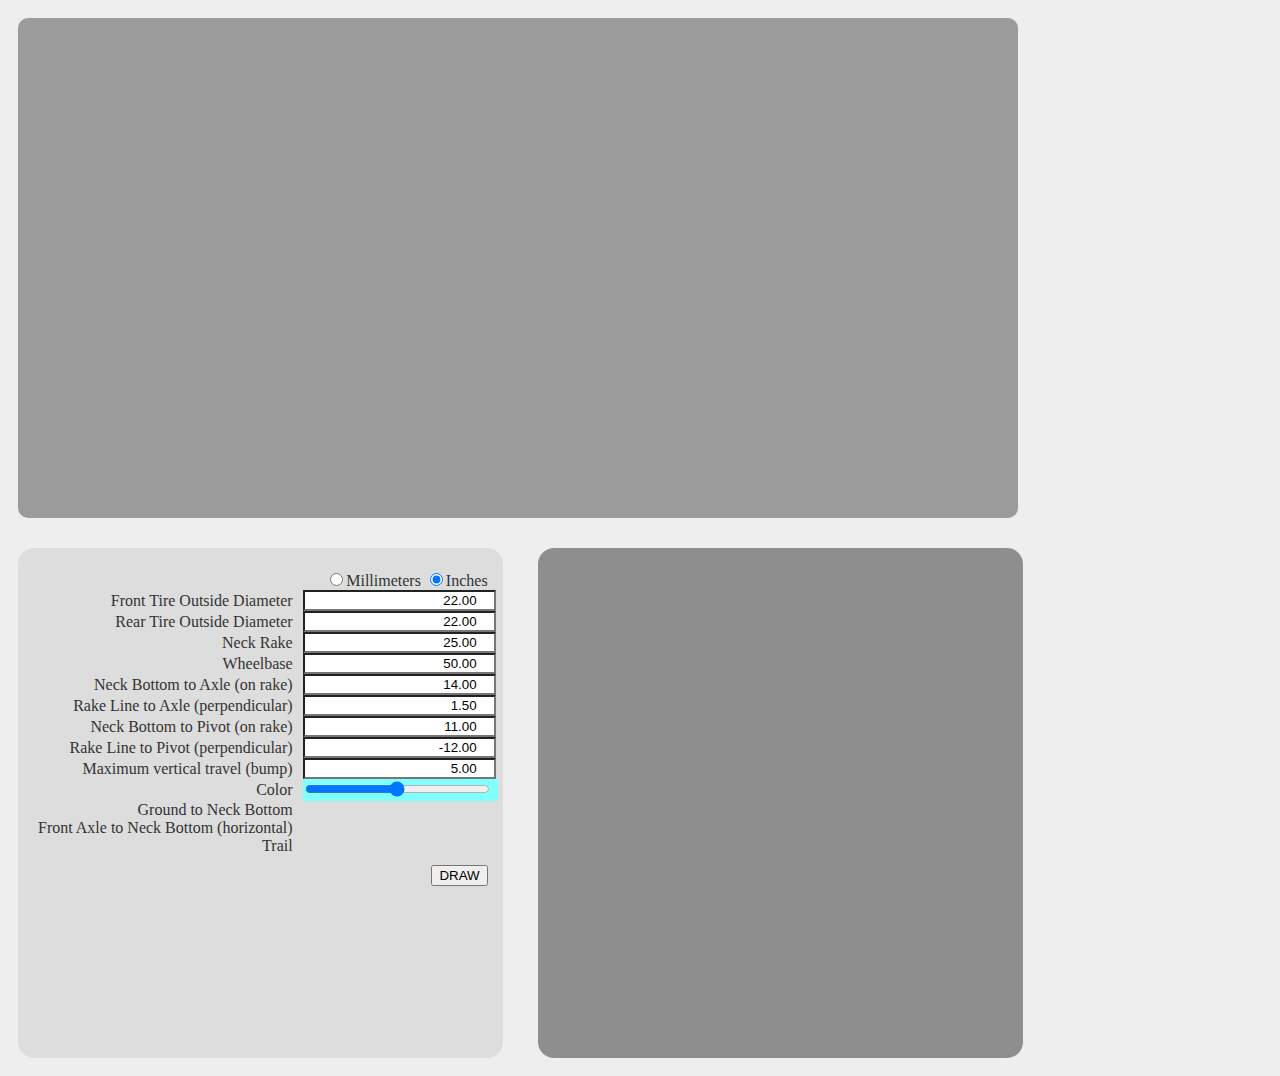
<file: sandbox/single-link.html>
<!DOCTYPE html>
<html><head><meta http-equiv='Content-Type' content='text/html; charset=UTF-8'>
<meta name="author" content="Sebastian Wiers">
<title>MFE Single Link Calculator</title>
<link href="single-link.css" rel="stylesheet" type="text/css">
</head>

<body>
<div id='bikeCanvasDiv'><canvas id="bikeCanvas" width="1000" height="500";></canvas></div>

<div id='data' title="input units are arbitrary; results can be read in same units">
<table id="aTable">
<tr><th id="aSetup" colspan="2"></th></tr>
<tr><td></td></td><td>
        <input name="units" type="radio" id="unitMM" value="mm"><label for="unitMM">Millimeters</label>
        <input name="units" type="radio" id="unitIN" value="in" checked><label for="unitIN">Inches</label>
</td></tr>
<tr><td>Front Tire Outside Diameter</td><td> <input id='FWD' type='number'  value='22'></td></tr>
<tr><td>Rear Tire Outside Diameter</td><td> <input id='RWD'  type='number'  value='22'></td></tr>
<tr title="degrees from vertical"><td>Neck Rake</td><td> <input id='NR' type='number'  value='25'></td></tr>
<tr><td>Wheelbase</td><td> <input id='WB' type='number'  value='50'></td></tr>
<tr><td>Neck Bottom to Axle (on rake)</td><td> <input id="rNA" type='number'  value='14'></td></tr>
<tr><td>Rake Line to Axle (perpendicular)</td><td> <input id='pNA' type='number'  value='1.5'></td></tr>
<tr><td>Neck Bottom to Pivot (on rake)</td><td> <input id='rNP' type='number'  value='11'></td></tr>
<tr><td>Rake Line to Pivot (perpendicular)</td><td> <input id='pNP' type='number'  value='-12'></td></tr>
<tr><td>Maximum vertical travel (bump)</td><td><input id='maxBUMP' type='number'  value='5'></td></tr>
<tr><td>Color</td><td id="color-td"><input id="COLOR" type="range" min="0" max="360" step="1" value="180"></td></tr>
<tr><td>Ground to Neck Bottom</td><td id='GNB'></td></tr>
<tr title="measured parallel to ground / wheelbase"><td>Front Axle to Neck Bottom (horizontal)</td><td id='hANB'></td></tr>
<tr><td>Trail</td><td id='TR'></td></tr>
<tr>
    <td>
    </td>
    <td> 
        <button id="drawButton">DRAW</button> 
    </td>
</tr>
</tbody>
</table>
</div>
<div id="charts"></div>

</body>
<script src="https://ajax.googleapis.com/ajax/libs/jquery/3.3.1/jquery.min.js"></script>
<script src="https://code.highcharts.com/highcharts.js"></script>
<script src="math.js"></script>
<script src="bike.js"></script>
<script src="input.js"></script>
<script src="charts.js"></script>
<script src="do.js"></script>
</html>
</file>
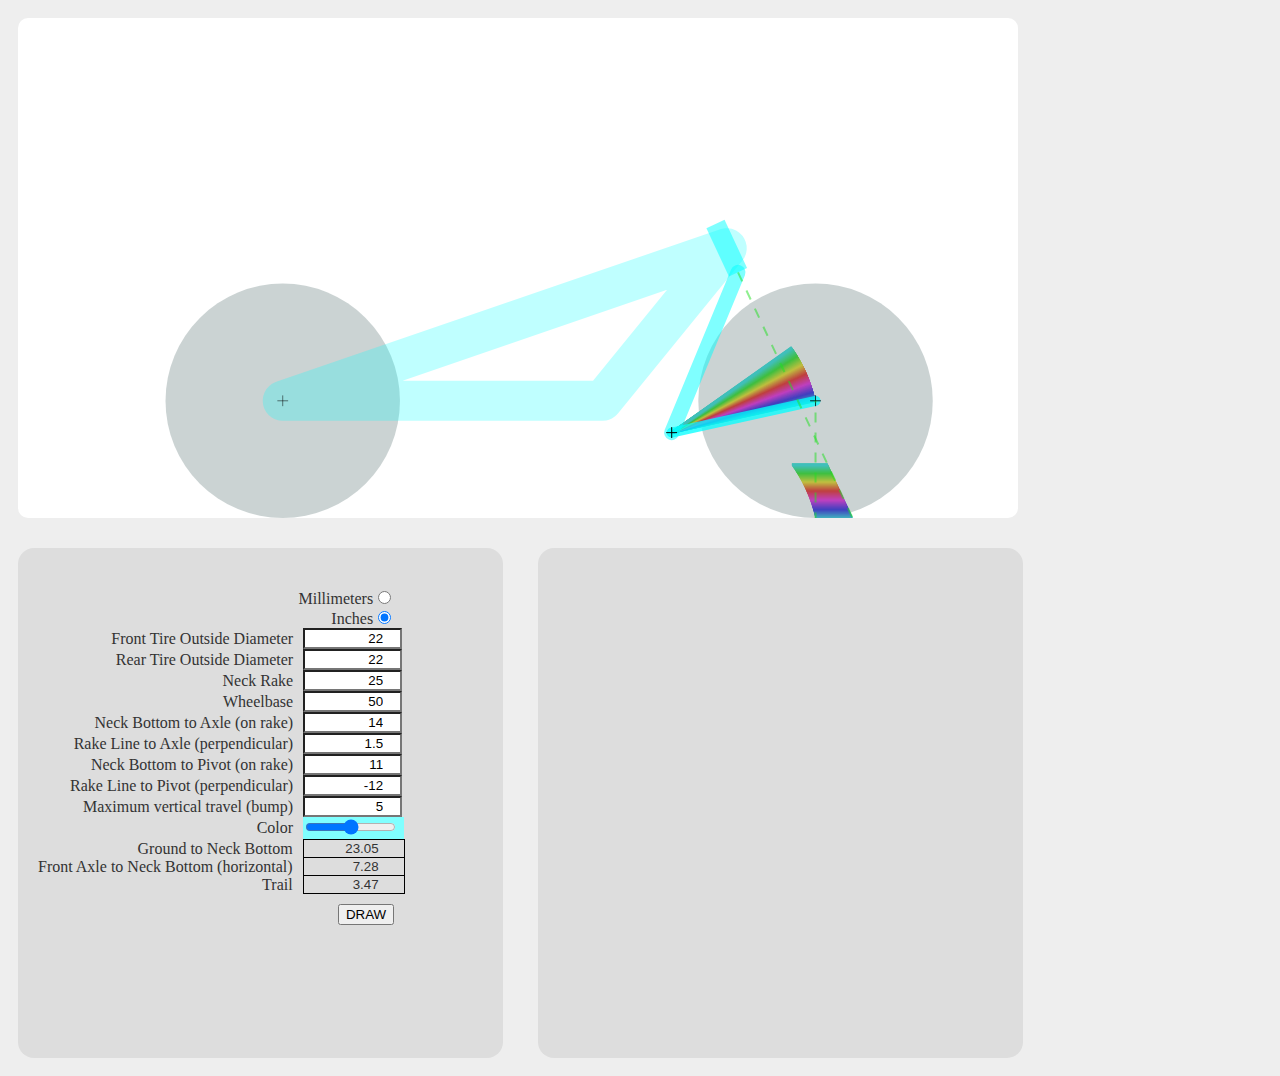
<file: single-link/single-link.html>
<!DOCTYPE html>
<html><head><meta http-equiv='Content-Type' content='text/html; charset=UTF-8'>
<meta name="author" content="Sebastian Wiers">
<title>MFE Single Link Calculator</title>
<link href="single-link.css" rel="stylesheet" type="text/css">
</head>

<body>
<div id='bikeCanvasDiv'><canvas id="bikeCanvas" width="1000" height="500";></canvas></div>

<div id='data' title="input units are arbitrary; results can be read in same units">
<table id="aTable">
<tr><th id="aSetup" colspan="2">&nbsp;</th></tr>
<tr></tr><td colspan="2">
    <label for="unitMM">Millimeters</label><input name="units" type="radio" id="unitMM" value="mm"><br>
    <label for="unitIN">Inches</label><input name="units" type="radio" id="unitIN" value="in" checked>
</td></tr>
<tr><td>Front Tire Outside Diameter</td><td> <input id='FWD' type='number'  value='22'></td></tr>
<tr><td>Rear Tire Outside Diameter</td><td> <input id='RWD'  type='number'  value='22'></td></tr>
<tr title="degrees from vertical"><td>Neck Rake</td><td> <input id='NR' type='number'  value='25'></td></tr>
<tr><td>Wheelbase</td><td> <input id='WB' type='number'  value='50'></td></tr>
<tr><td>Neck Bottom to Axle (on rake)</td><td> <input id="rNA" type='number'  value='14'></td></tr>
<tr><td>Rake Line to Axle (perpendicular)</td><td> <input id='pNA' type='number'  value='1.5'></td></tr>
<tr><td>Neck Bottom to Pivot (on rake)</td><td> <input id='rNP' type='number'  value='11'></td></tr>
<tr><td>Rake Line to Pivot (perpendicular)</td><td> <input id='pNP' type='number'  value='-12'></td></tr>
<tr><td>Maximum vertical travel (bump)</td><td><input id='maxBUMP' type='number'  value='5'></td></tr>
<tr><td>Color</td><td id="color-td"><input id="COLOR" type="range" min="0" max="360" step="1" value="180"></td></tr>
<tr><td>Ground to Neck Bottom</td><td id='GNB' class='number'></td></tr>
<tr title="measured parallel to ground / wheelbase"><td>Front Axle to Neck Bottom (horizontal)</td><td id='hANB' class='number'></td></tr>
<tr><td>Trail</td><td id='TR' class='number'></td></tr>
<tr>
    <td>
    </td>
    <td> 
        <button id="drawButton">DRAW</button> 
    </td>
</tr>
</tbody>
</table>
</div>
<div id="charts"></div>

</body>
<script src="https://ajax.googleapis.com/ajax/libs/jquery/3.3.1/jquery.min.js"></script>
<script src="https://code.highcharts.com/highcharts.js"></script>
<script src="math.js"></script>
<script src="bike.js"></script>
<script src="fork_single_pivot.js"></script>
<script src="input.js"></script>
<script src="charts.js"></script>
<script src="do.js"></script>
</html>
</file>
<file: sandbox/single-link.css>
body {	
	background-color: #eee;
	color: #333;
	padding: 10px;
	display: grid;
	grid-template-columns: 520px 520px;
	grid-column-gap: 0px;
	grid-row-gap: 30px;
}
div {
	padding: 0;
	margin: 0;
	border-radius: 1em;
}
.hidden {
	display: none;
}
input[type="number"] { 
	text-align: right; 
	margin: 0;
}
canvas#bikeCanvas {
	background-color: #fff;
	border-radius: 10px;
	width: 1000;
	height: 400;
}
div#bikeCanvasDiv{
	display: inline-grid;
	grid-column-start: 1;
	grid-column-end: 3;
}
.stale{
	opacity: .75;
	filter: brightness(.5);
}
button#drawButton{
	margin: 10px 0px;
}
div#data, div#charts{
    display: table;
	background-color: #ddd;
	width: 465px; height: 490px;
	margin: 0px;
	padding: 10px;
	display: inline-grid;
}
div#data table{
	margin: 10px;
	border-spacing: 0;
	border-collapse: collapse;
	table-layout: fixed;
	position: absolute;
}
div#data table td {
	text-align: right;
	padding: 0px 10px 0px 0px;
}
div#data table td input[type="number"], 
div#data table td input[type="range"] {
	width: 100%;
}	
div#data table td input.readOnly {
	background-color: hsla(0, 0, 0, .5);
}	
div#data table td#color-td{
	background-color: hsla(180, 100%, 75%, 1);
}
</file>
<file: single-link/single-link.css>
body {	
	background-color: #eee;
	color: #333;
	padding: 10px;
	display: grid;
	grid-template-columns: 520px 520px;
	grid-column-gap: 0px;
	grid-row-gap: 30px;
}
div {
	padding: 0;
	margin: 0;
	border-radius: 1em;
}
.hidden {
	display: none;
}
input[type="number"] { 
	text-align: right; 
	margin: 0;
}
canvas#bikeCanvas {
	background-color: #fff;
	border-radius: 10px;
	width: 1000;
	height: 400;
}
div#bikeCanvasDiv{
	display: inline-grid;
	grid-column-start: 1;
	grid-column-end: 3;
}
.stale{
	opacity: .75;
	filter: brightness(.5);
}
button#drawButton{
	margin: 10px 0px;
}
div#data, div#charts{
    display: table;
	background-color: #ddd;
	width: 465px; height: 490px;
	margin: 0px;
	padding: 10px;
	display: inline-grid;
}
div#data table{
	margin: 10px;
	border-spacing: 0;
	border-collapse: collapse;
	table-layout: fixed;
	position: absolute;
}
div#data table td {
	text-align: right;
	padding: 0px 10px 0px 0px;
}
div#data table td.number{
	padding-right: 25px;
	border: 1px solid black;
	width: 75px; 
	font-family: sans-serif;
	font-size: smaller;
}
div#data table td.stale{
	opacity: .5;
	background-color: #bbb;
}
div#data table td input[type="number"], 
div#data table td input[type="range"] {
	width: 100%;
}	
div#data table td input.readOnly {
	background-color: hsla(0, 0, 0, .5);
}	
div#data table td#color-td{
	background-color: hsla(180, 100%, 75%, 1);
}
</file>
